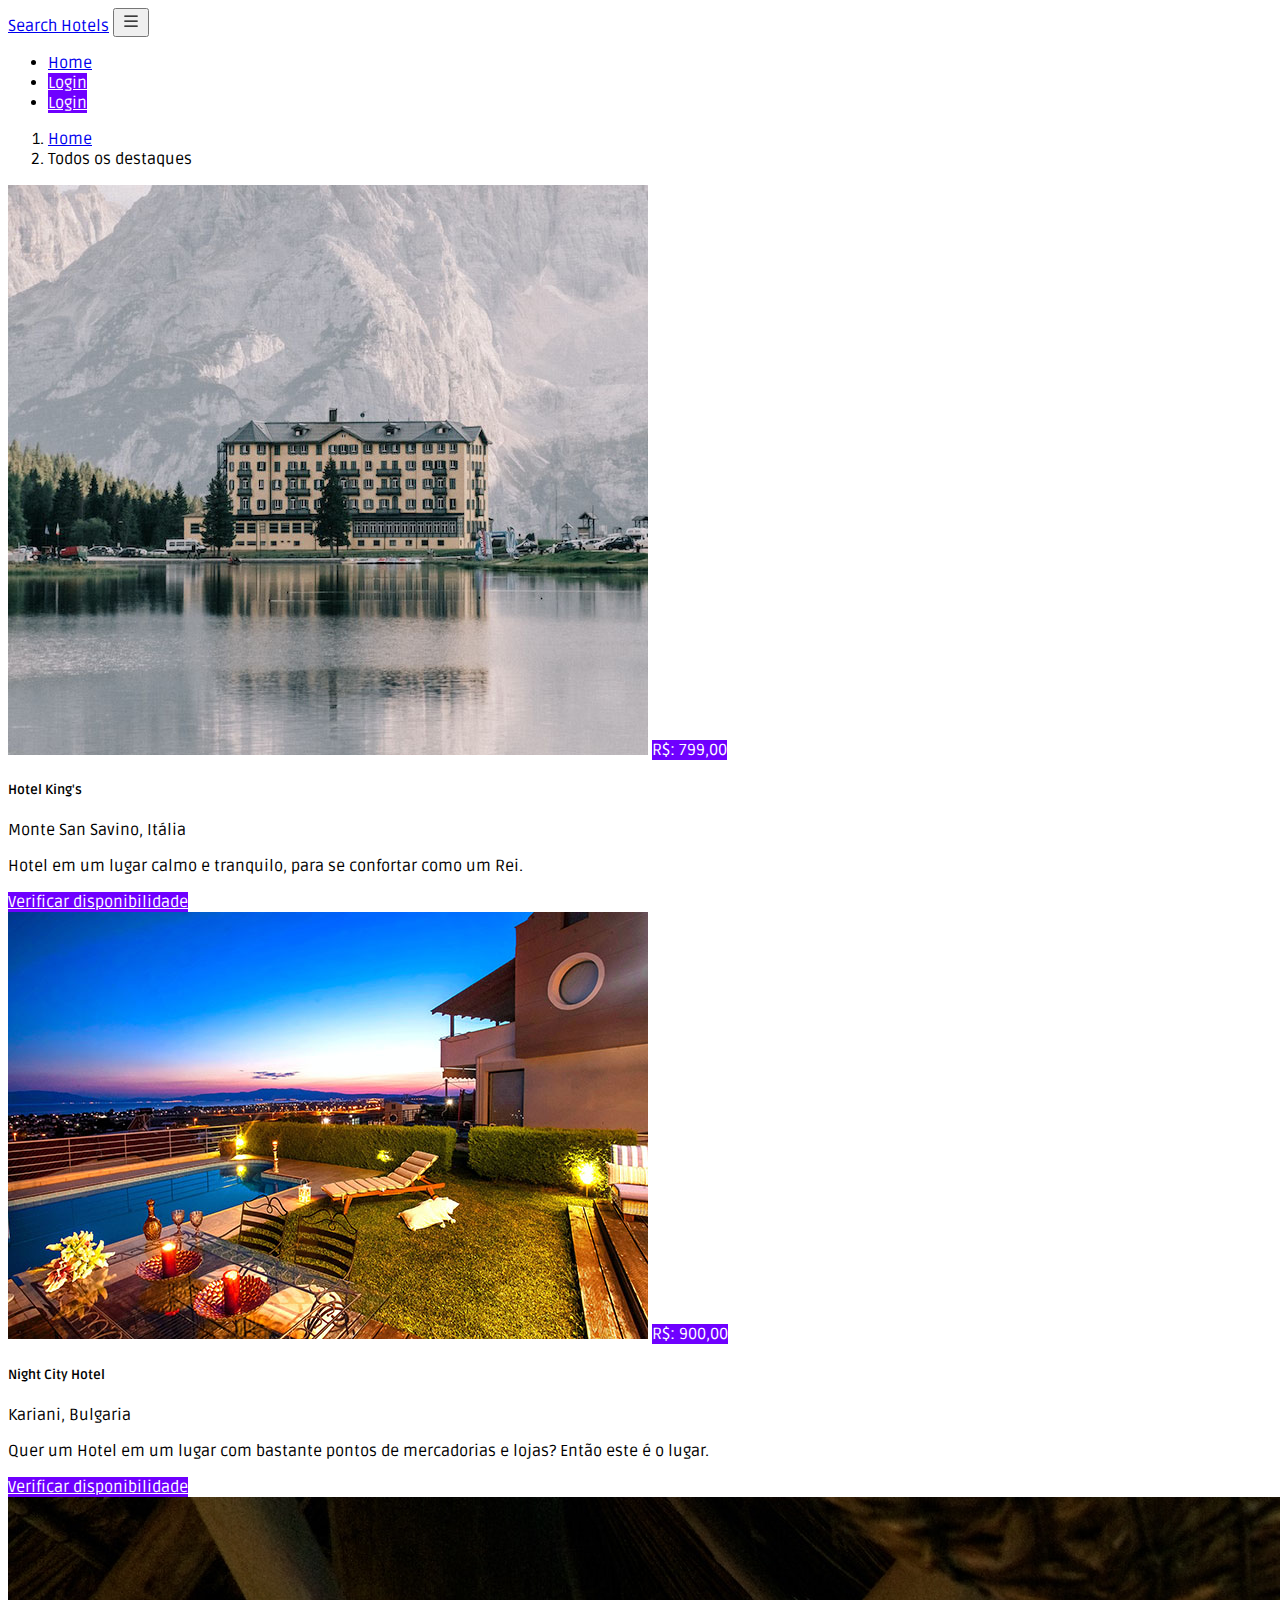
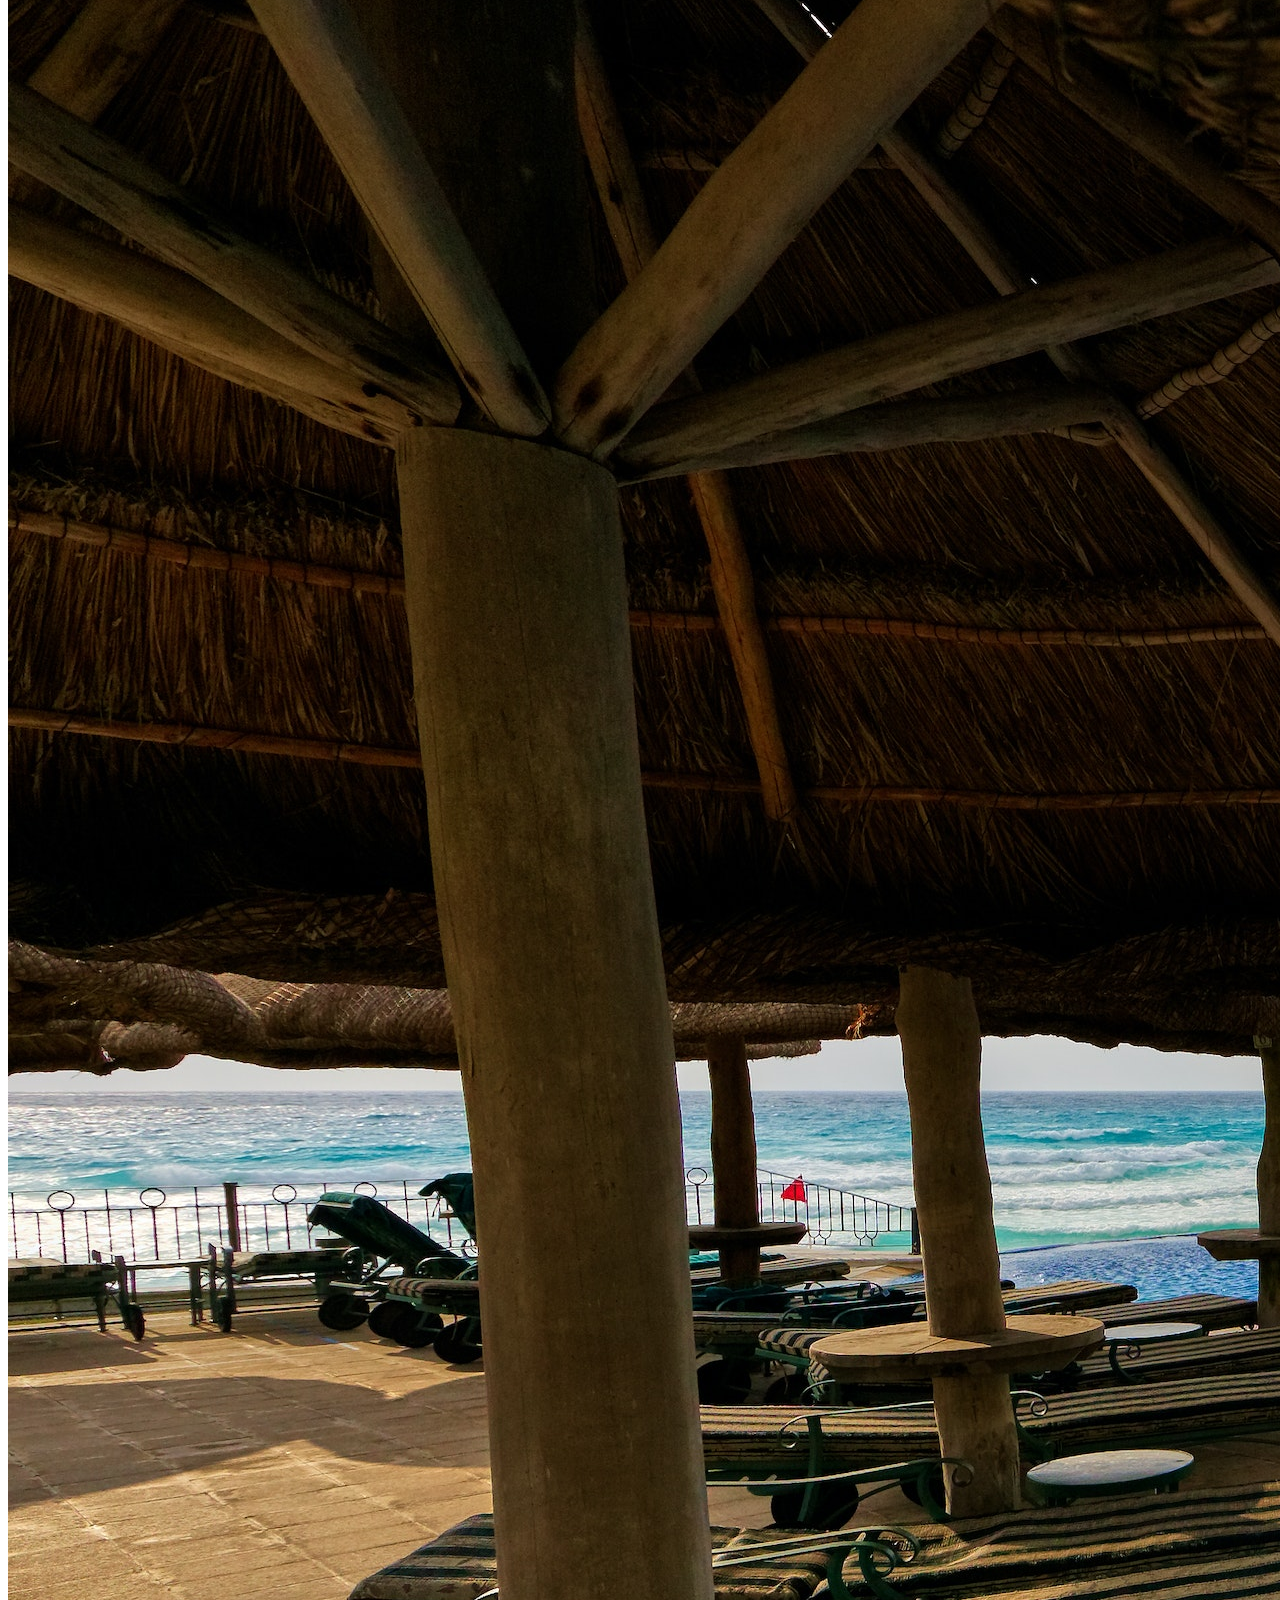
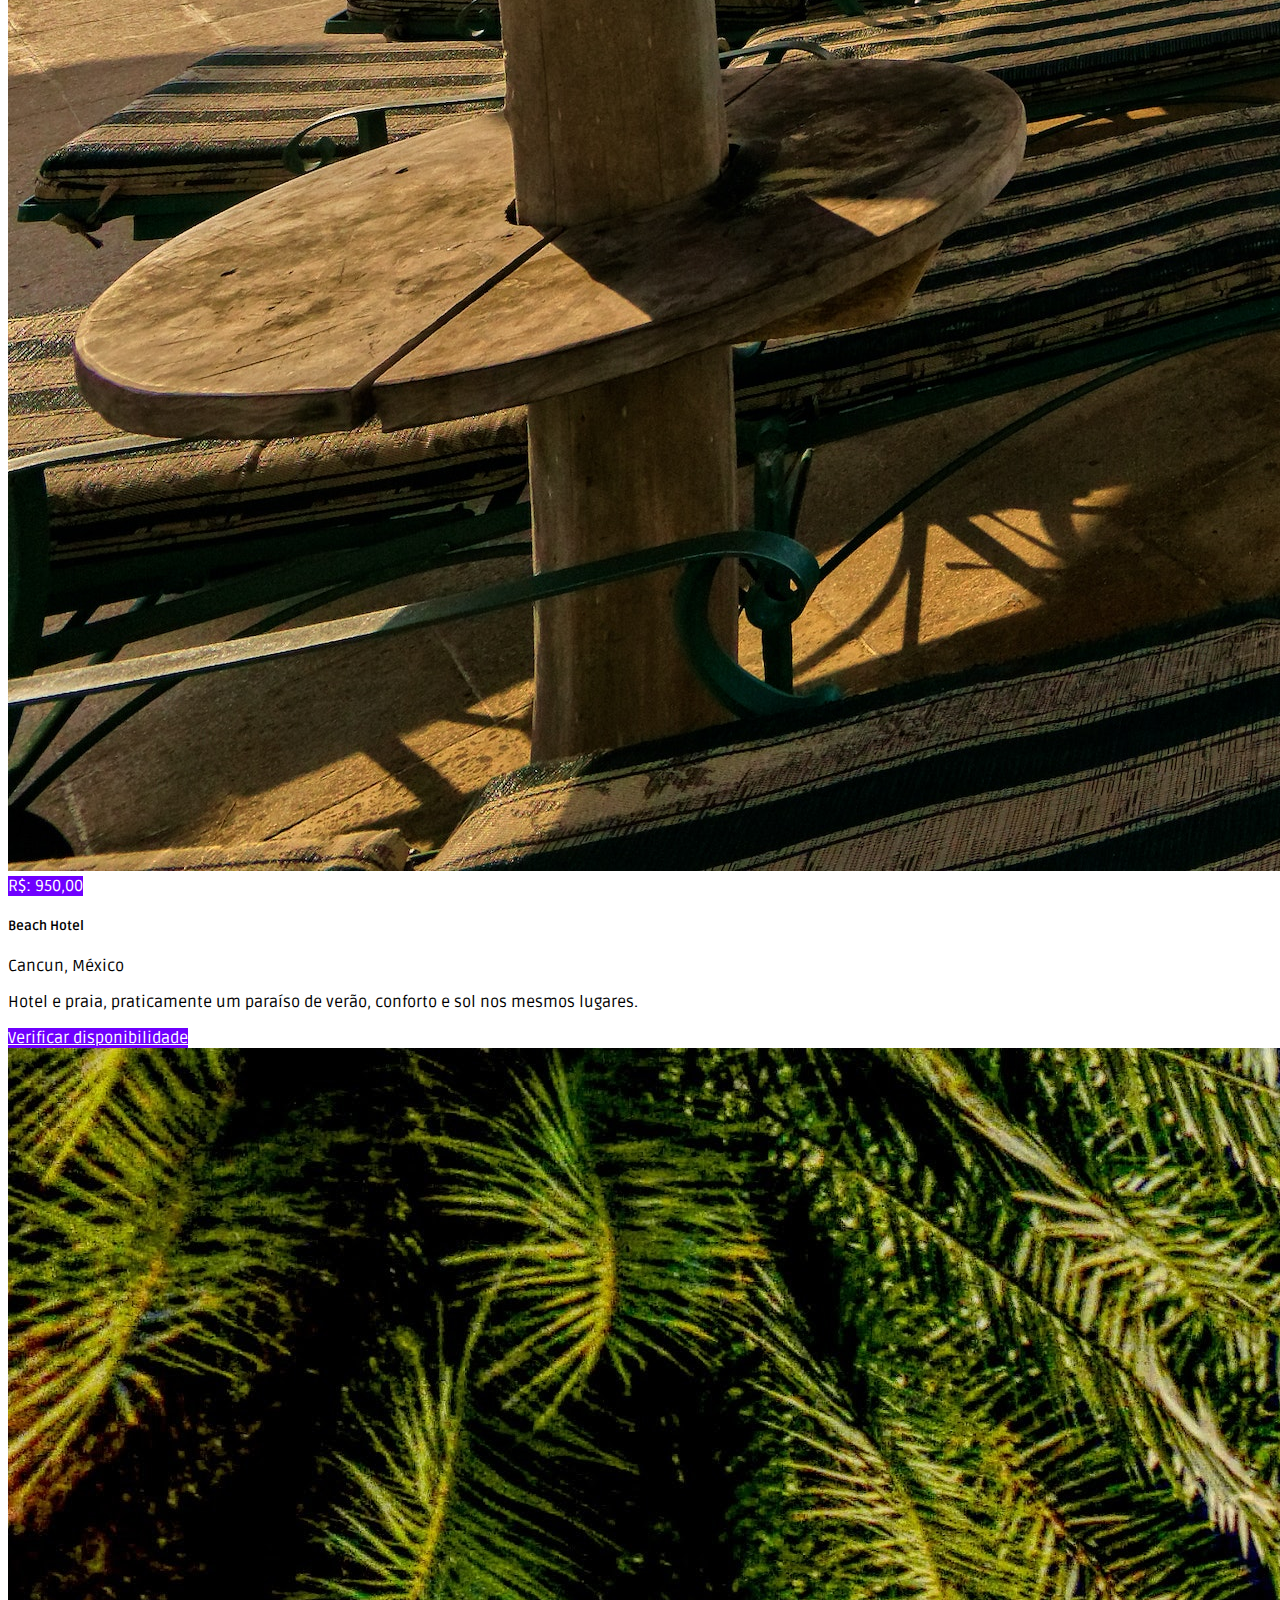
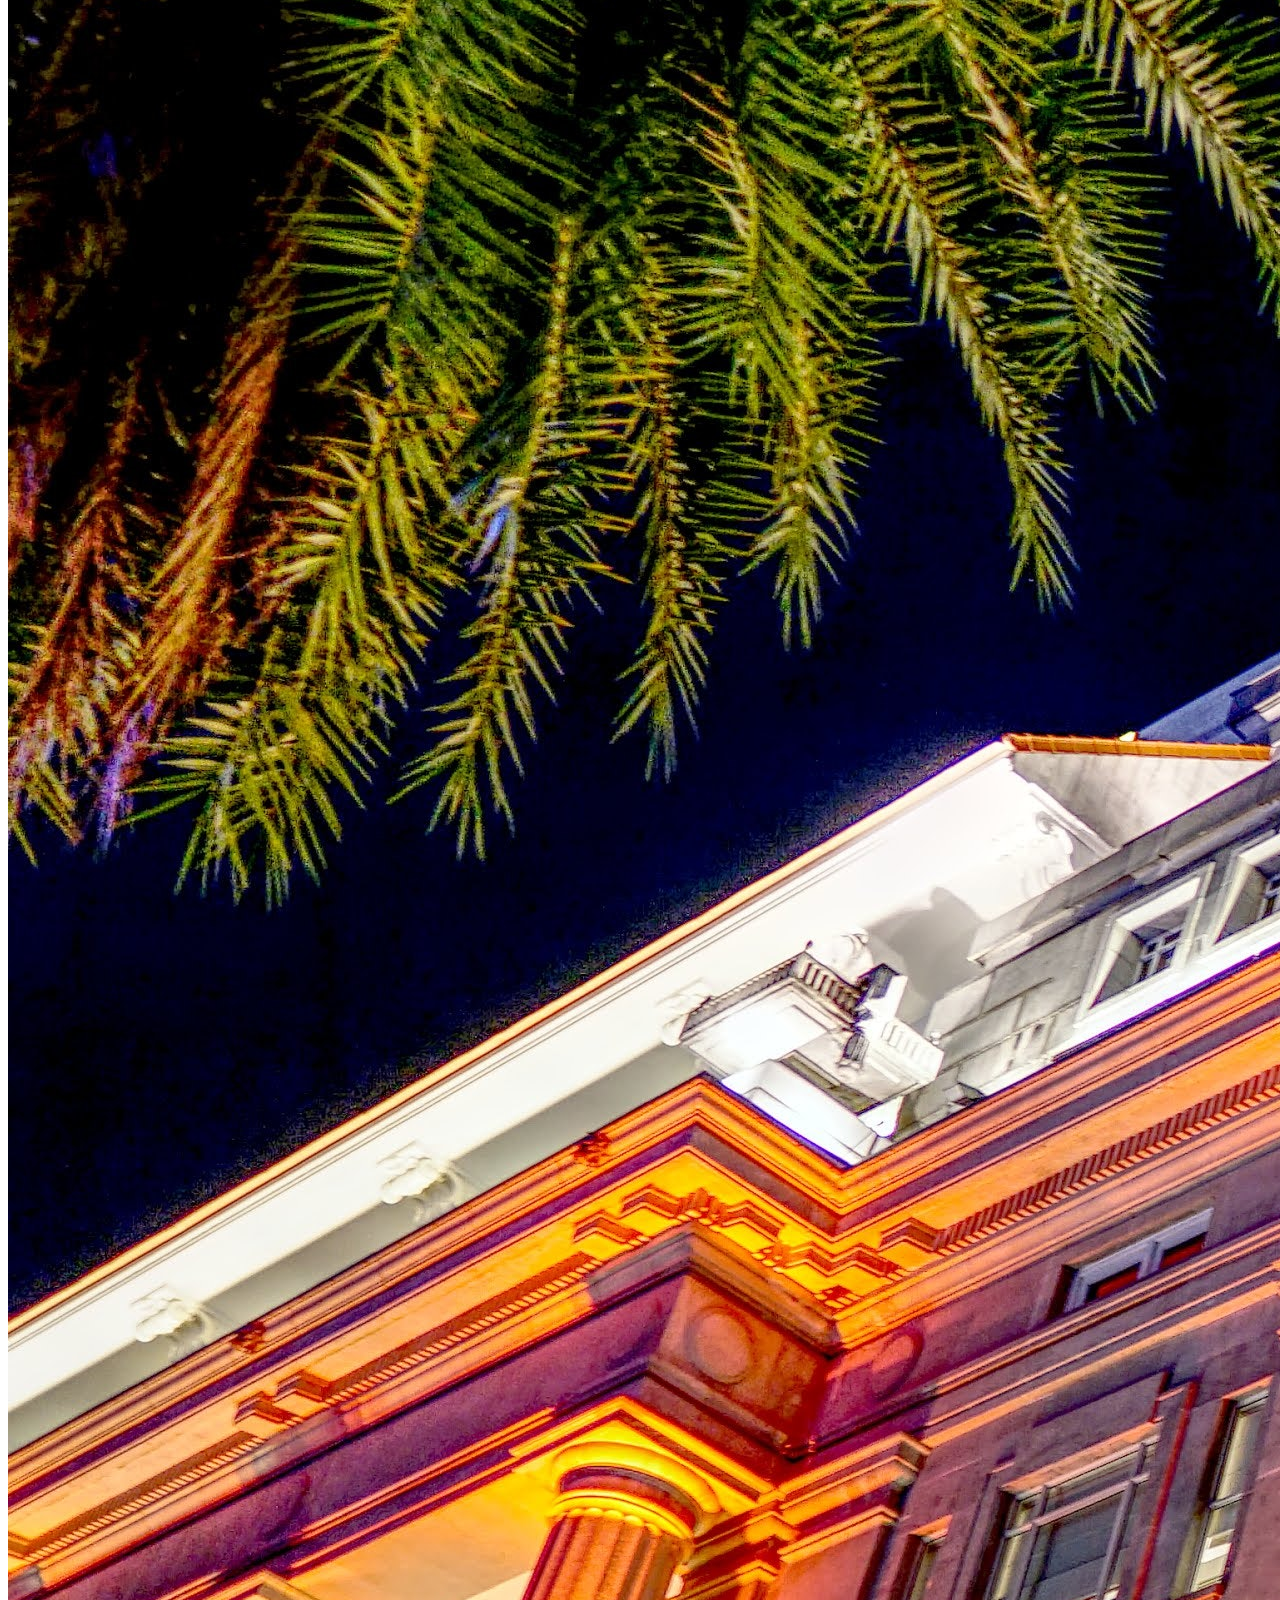
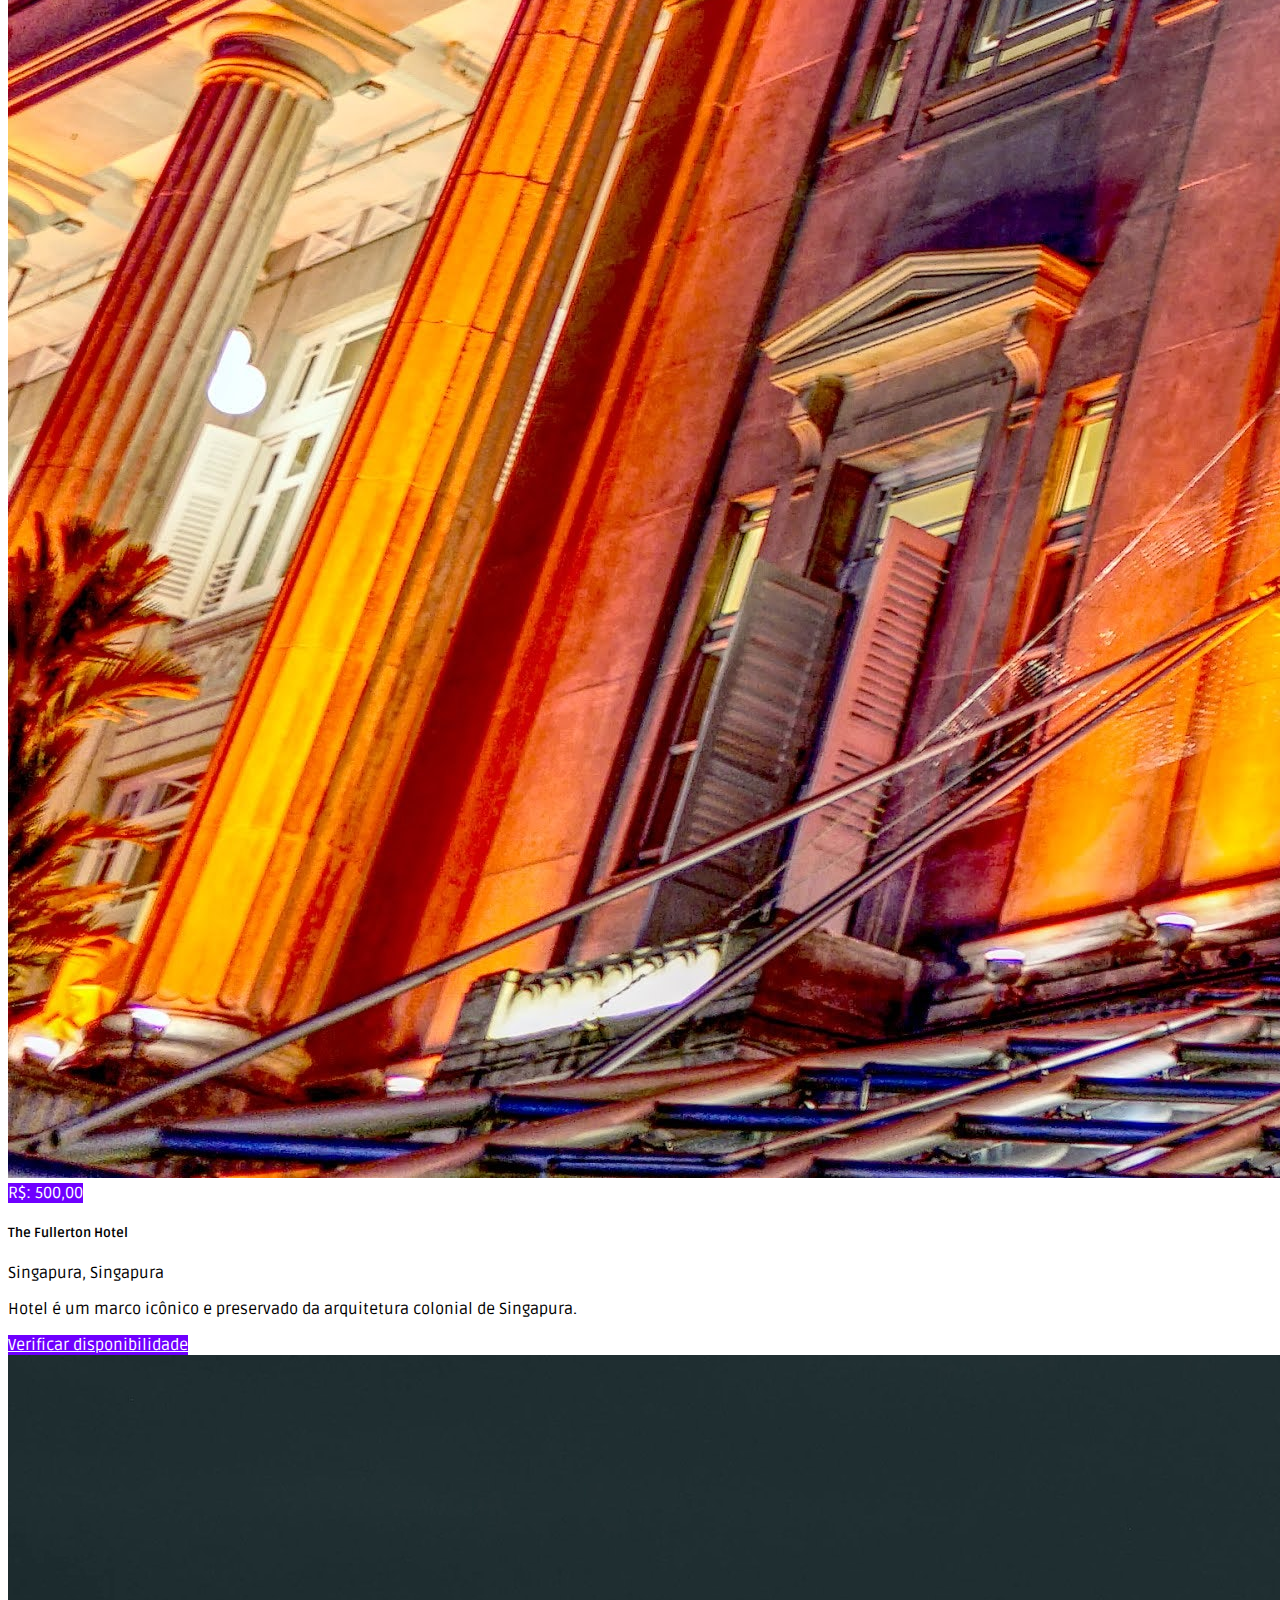
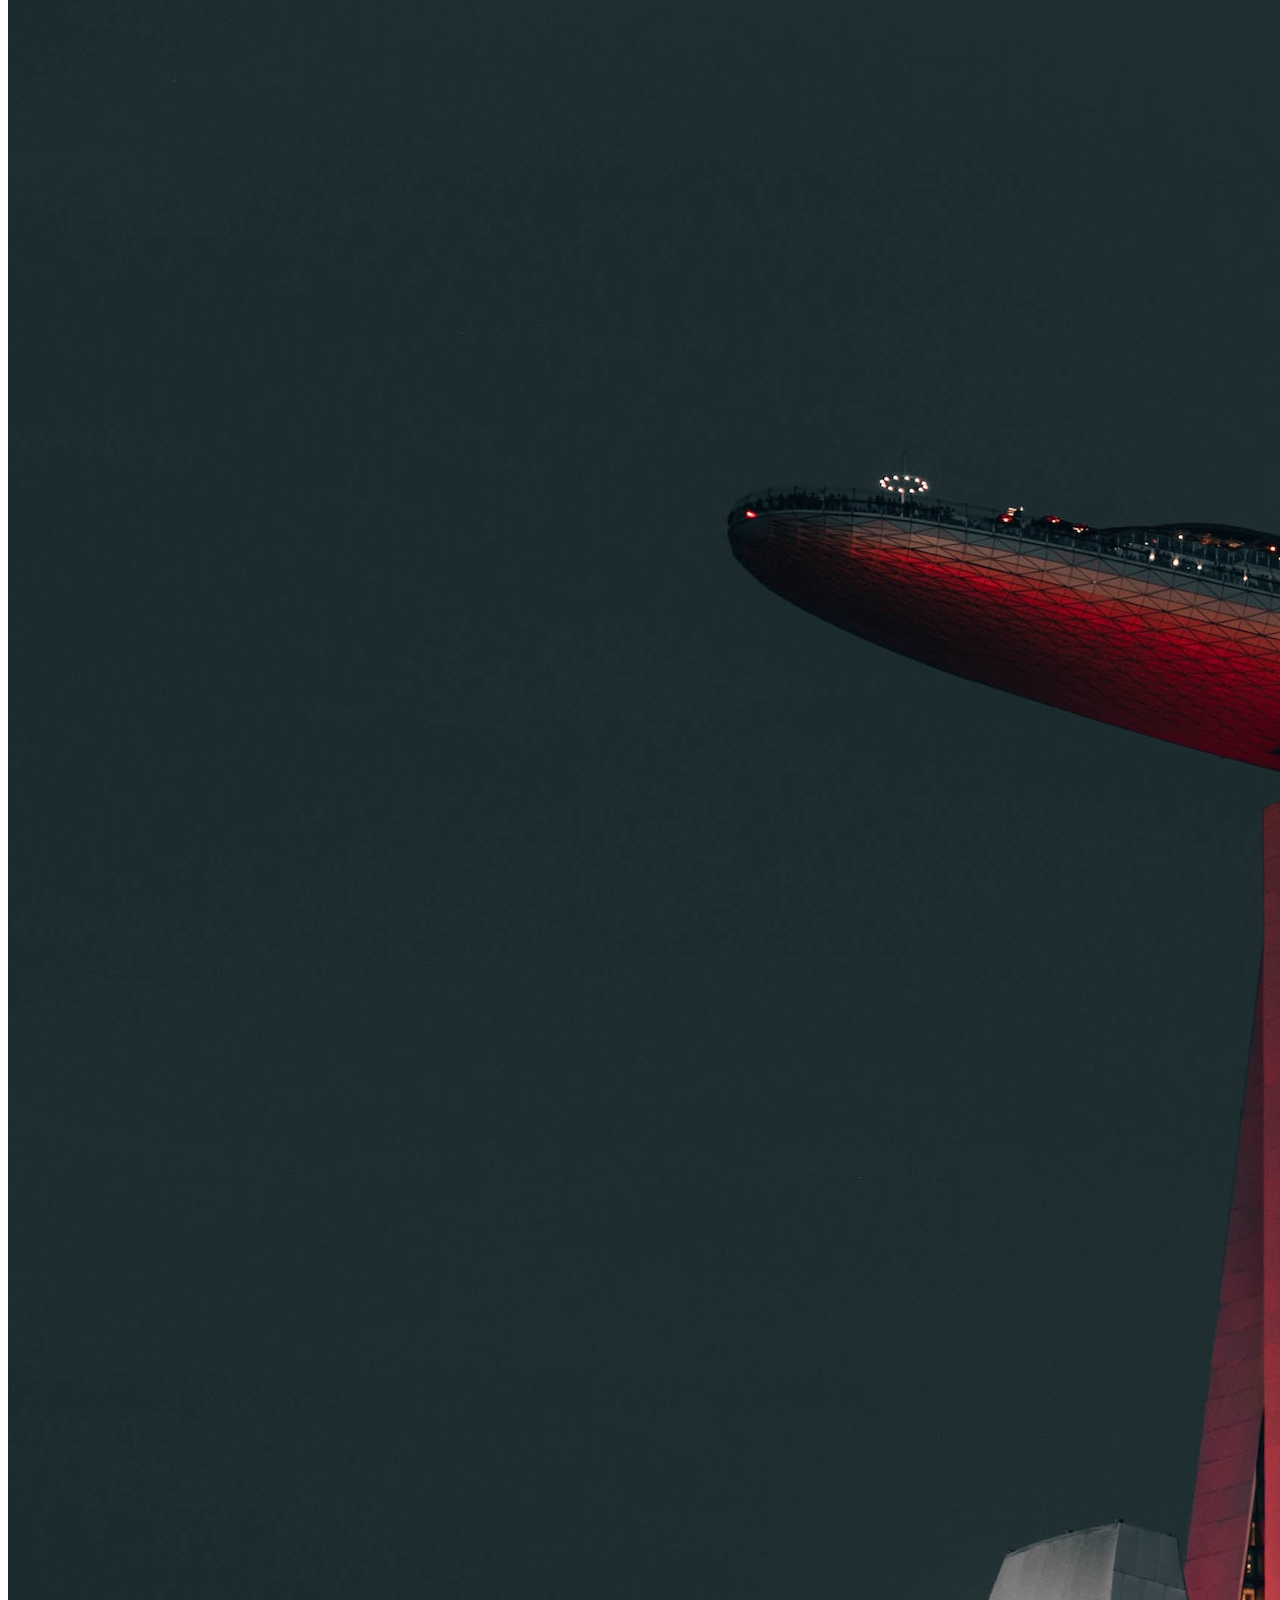
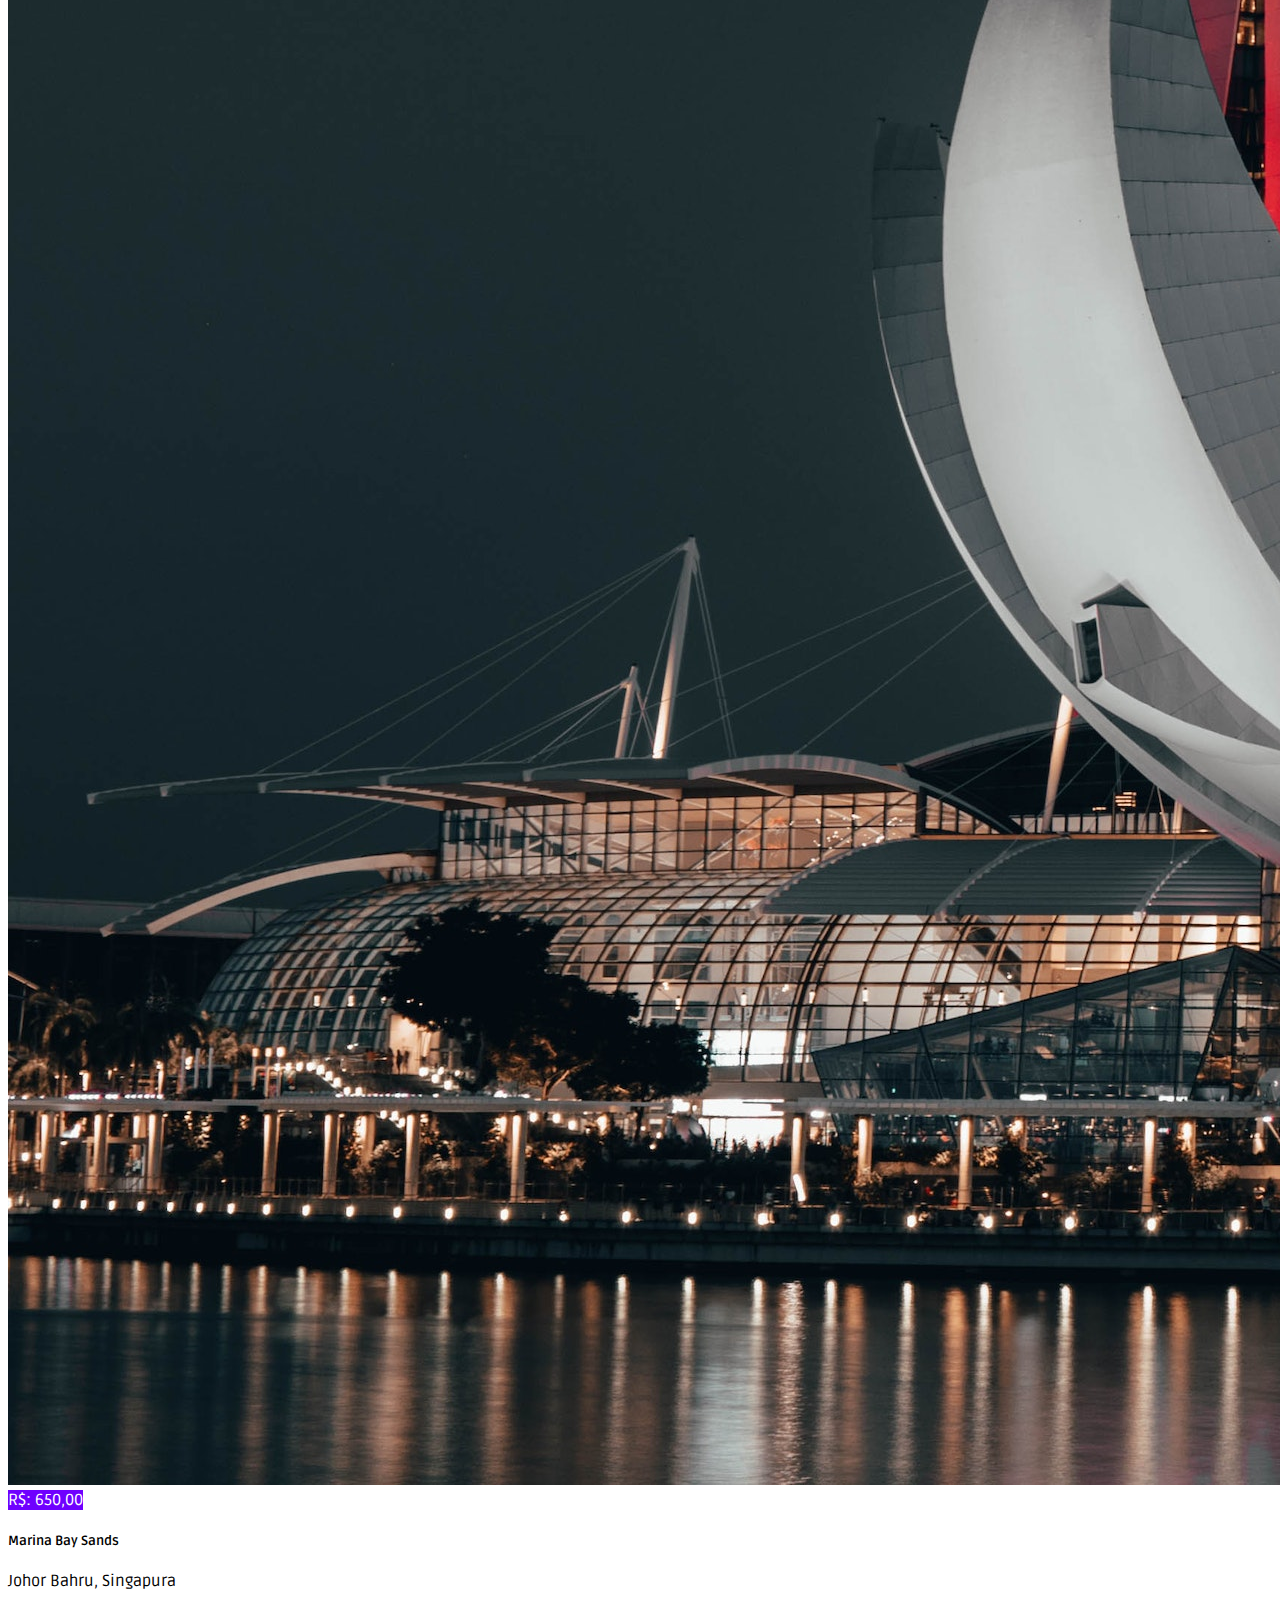
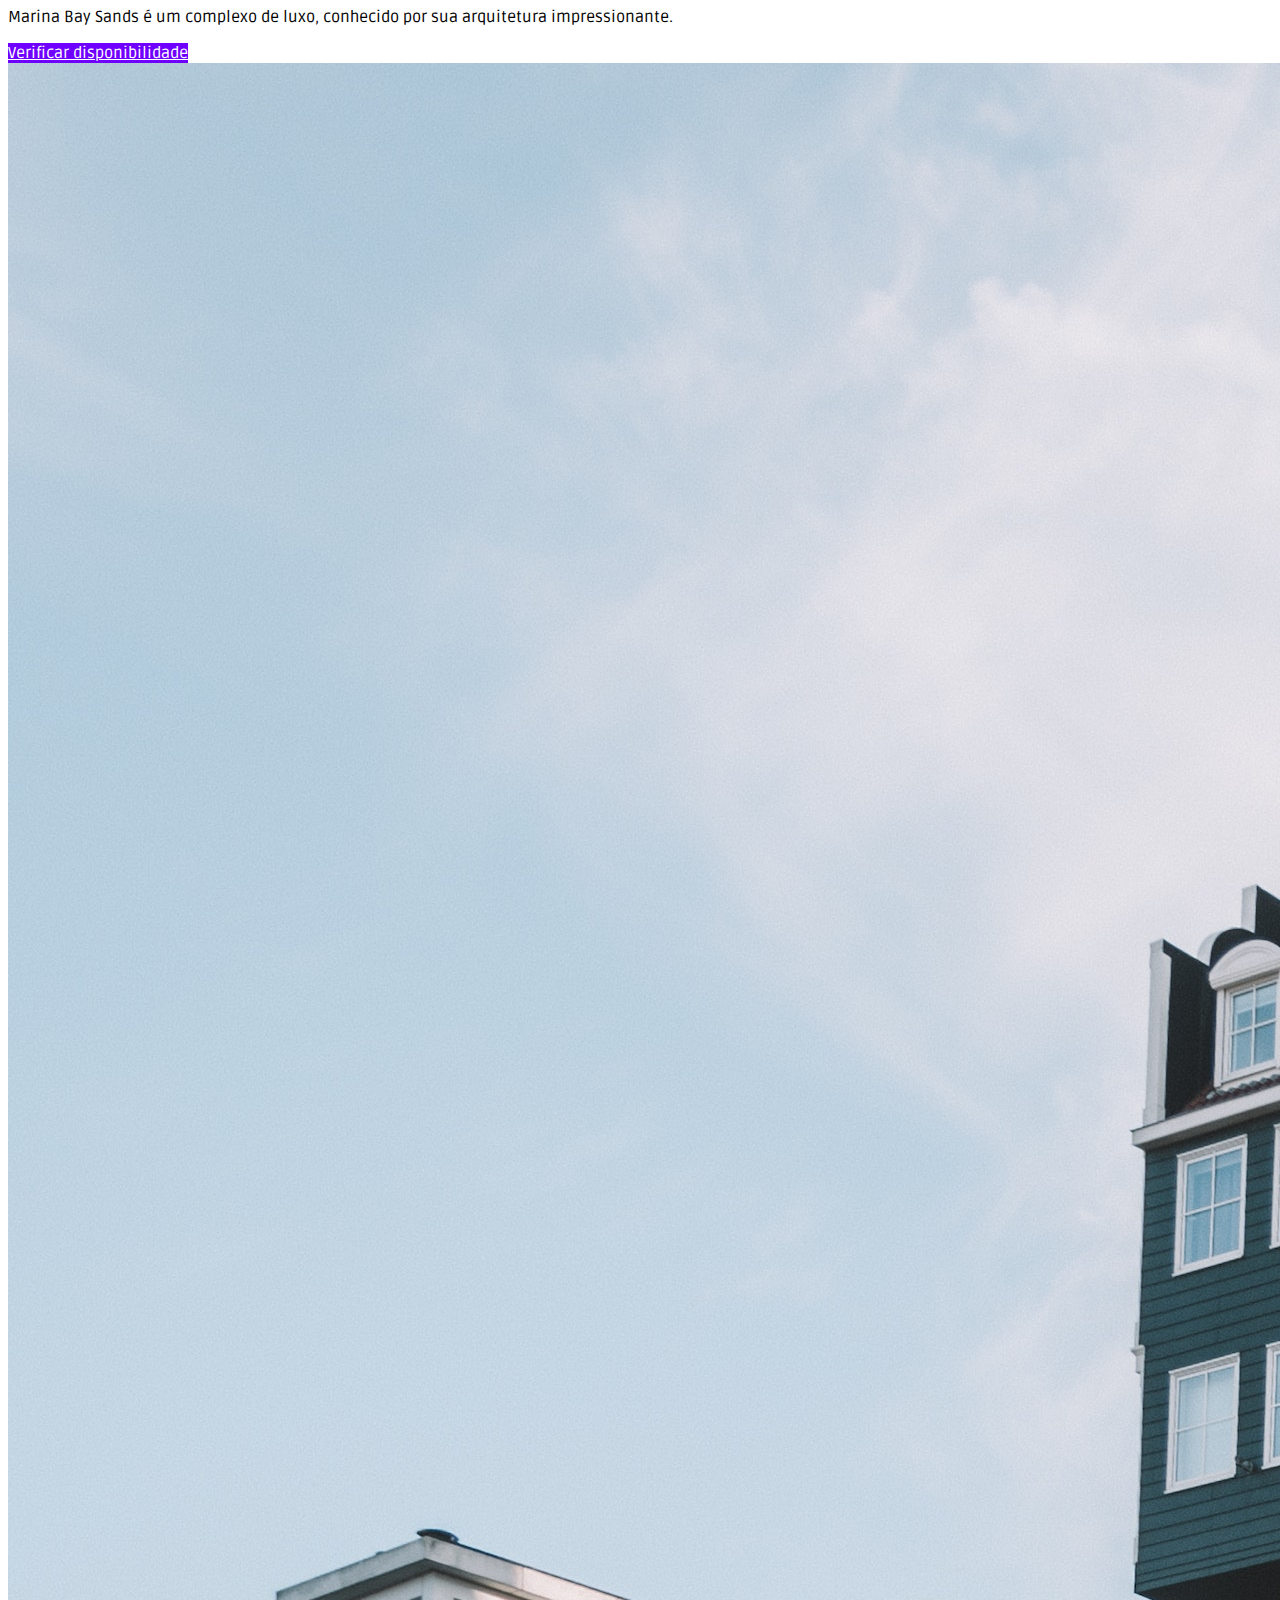
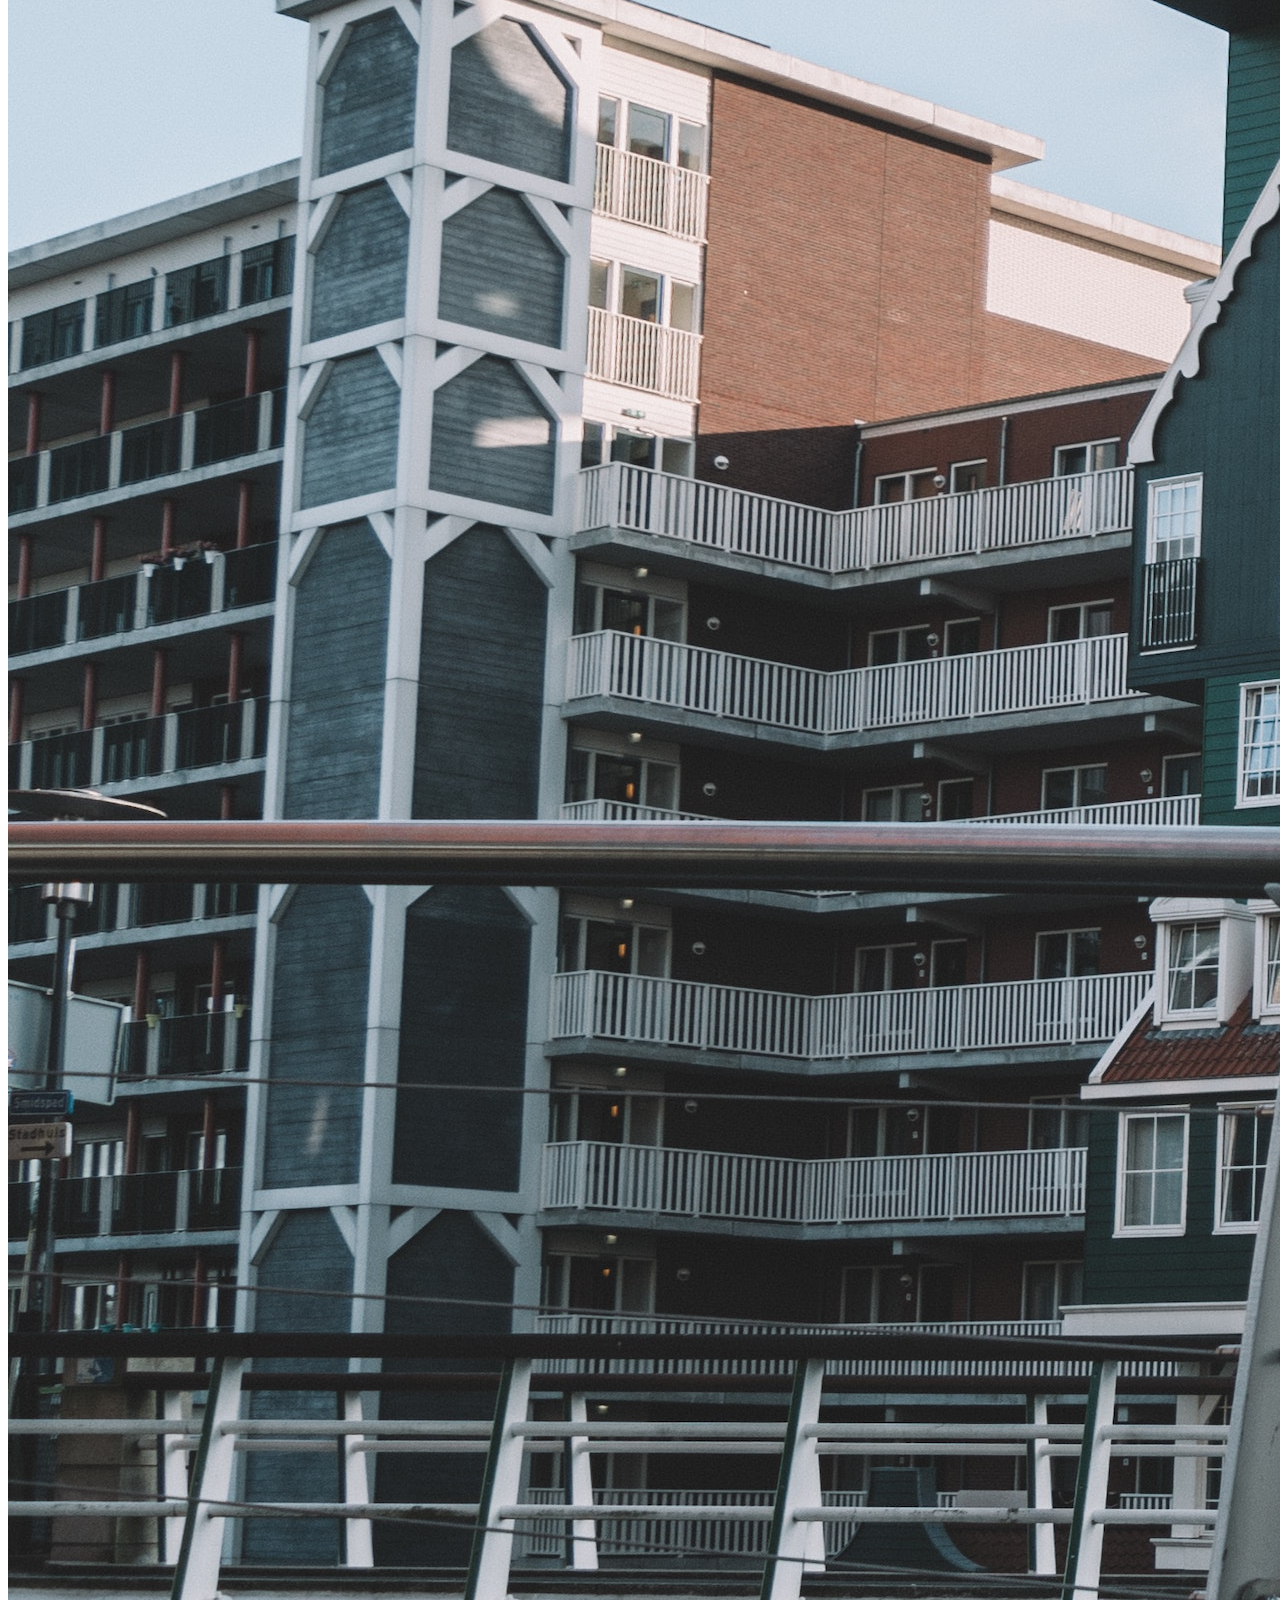
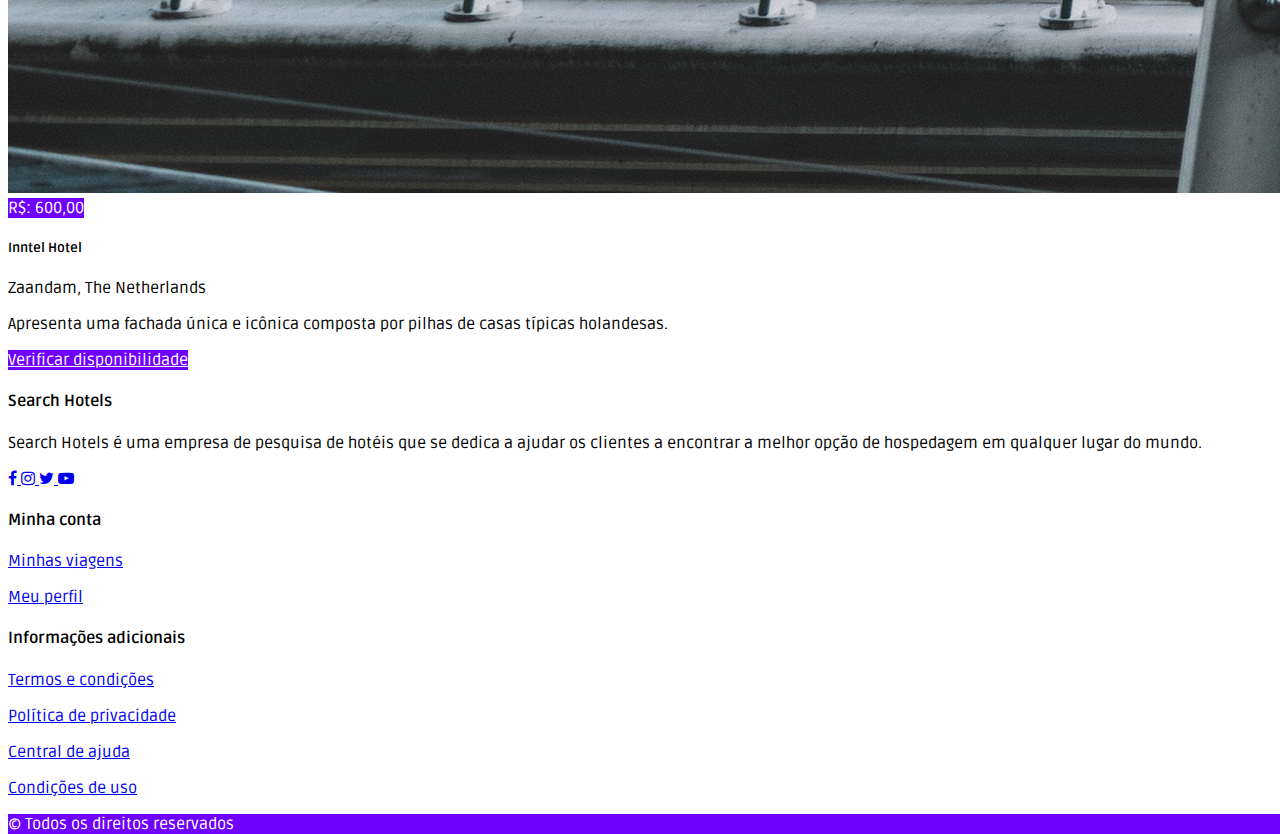
<file: all.html>
<!DOCTYPE html>
<html lang="pt-br">
<head>
    <meta charset="UTF-8">
    <meta http-equiv="X-UA-Compatible" content="IE=edge">
    <meta name="viewport" content="width=device-width, initial-scale=1.0">
    <title>Search Hotels</title>
    <link href="https://cdn.jsdelivr.net/npm/bootstrap@5.3.0-alpha2/dist/css/bootstrap.min.css" rel="stylesheet"
    integrity="sha384-aFq/bzH65dt+w6FI2ooMVUpc+21e0SRygnTpmBvdBgSdnuTN7QbdgL+OapgHtvPp" crossorigin="anonymous">
    <link href="https://fonts.googleapis.com/css2?family=Material+Icons" rel="stylesheet">
    <link rel="stylesheet" href="https://stackpath.bootstrapcdn.com/font-awesome/4.7.0/css/font-awesome.min.css"
    integrity="sha384-wvfXpqpZZVQGK6TAh5PVlGOfQNHSoD2xbE+QkPxCAFlNEevoEH3Sl0sibVcOQVnN" crossorigin="anonymous">
    <link rel="stylesheet" href="style.css">
</head>
<body>
    <!--Navbar-->
    <nav class="navbar navbar-expand-lg navbar-light bg-light">
            <div class="container pt-1 pb-1">
                <a class="navbar-brand fw-bold" href="./index.html">Search Hotels</a>
                <button class="navbar-toggler" type="button" data-bs-toggle="collapse" data-bs-target="#navbarNav"
                    aria-controls="navbarNav" aria-expanded="false" aria-label="Toggle navigation">
                    <svg xmlns="http://www.w3.org/2000/svg" width="1.5em" height="1.5em" fill="currentColor"
                        class="bi bi-list" viewBox="0 0 16 16">
                        <path fill-rule="evenodd"
                            d="M2.5 12a.5.5 0 0 1 .5-.5h10a.5.5 0 0 1 0 1H3a.5.5 0 0 1-.5-.5zm0-4a.5.5 0 0 1 .5-.5h10a.5.5 0 0 1 0 1H3a.5.5 0 0 1-.5-.5zm0-4a.5.5 0 0 1 .5-.5h10a.5.5 0 0 1 0 1H3a.5.5 0 0 1-.5-.5z"/>
                    </svg>
                </button>
                <div class="collapse navbar-collapse d-lg-flex justify-content-lg-end" id="navbarNav">
                    <ul class="navbar-nav">
                        <li class="navbar-item me-5">
                            <a href="./index.html" class="nav-link">Home</a>
                        </li>
                        <!--Botão aparece quando a tela tiver menor-->
                        <li class="nav-item d-block d-md-none d-lg-none pt-2 pb-2">
                            <a href="#" type="button" class="btn btn-purple w-100 rounded-3">Login</a>
                        </li>
                        <li class="nav-item d-none d-md-block d-lg-block">
                            <a href="#" type="button" class="btn btn-purple rounded-3 ps-lg-5 pe-lg-5">Login</a>
                        </li>
                    </ul>
                </div>
            </div>
    </nav>
    <!--End navbar-->

    <main class="w-100 pb-5 pt-lg-2 pb-lg-5">
        <div class="container pt-5 pb-2 pt-lg-5 pb-lg-0">
            <nav aria-label="breadcrumb" class="mb-4">
                <ol class="breadcrumb">
                    <li class="breadcrumb-item">
                        <a href="./index.html">Home</a>
                    </li>
                    <li class="breadcrumb-item" aria-current>Todos os destaques</li>
                </ol>
            </nav>
            <div class="row mb-4">
                <div class="col-12 col-md-12 col-lg-4 mb-5">
                    <div class="card shadow border-0">
                        <div class="position-relative">
                            <img src="./assets/img/banners/banner-1-hotel.jpg" alt="" class="card-img-top">
                            <span class="position-absolute bottom-1 right-0 bg-color-purple ps-2 pe-2 pt-1 pb-1">
                                R$: 799,00
                            </span>
                        </div>
                        <div class="card-body p-3">
                            <h5 class="card-title mb-1">Hotel King's</h5>
                            <p class="text-muted">Monte San Savino, Itália</p>
                            <p class="card-text">Hotel em um lugar calmo e tranquilo, para se confortar como um Rei.</p>
                            <a href="./unavailable.html" class="btn btn-purple rounded-2 w-100">Verificar disponibilidade</a>
                        </div>
                    </div>
                </div>
                <div class="col-12 col-md-12 col-lg-4 mb-5">
                    <div class="card shadow border-0">
                        <div class="position-relative">
                            <img src="./assets/img/banners/banner-2-hotel.jpg" alt="" class="card-img-top">
                            <span class="position-absolute bottom-1 right-0 bg-color-purple ps-2 pe-2 pt-1 pb-1">
                                R$: 900,00
                            </span>
                        </div>
                        <div class="card-body p-3">
                            <h5 class="card-title mb-1">Night City Hotel</h5>
                            <p class="text-muted">Kariani, Bulgaria</p>
                            <p class="card-text">Quer um Hotel em um lugar com bastante pontos de mercadorias e lojas? Então este é o lugar.</p>
                            <a href="#" class="btn btn-purple rounded-2 w-100">Verificar disponibilidade</a>
                        </div>
                    </div>
                </div>
                <div class="col-12 col-md-12 col-lg-4 mb-5">
                    <div class="card shadow border-0">
                        <div class="position-relative">
                            <img src="./assets/img/banners/banner-3-hotel.jpg" alt="" class="card-img-top">
                            <span class="position-absolute bottom-1 right-0 bg-color-purple ps-2 pe-2 pt-1 pb-1">
                                R$: 950,00
                            </span>
                        </div>
                        <div class="card-body p-3">
                            <h5 class="card-title mb-1">Beach Hotel</h5>
                            <p class="text-muted">Cancun, México</p>
                            <p class="card-text">Hotel e praia, praticamente um paraíso de verão, conforto e sol nos mesmos lugares.</p>
                            <a href="./available.html" class="btn btn-purple rounded-2 w-100">Verificar disponibilidade</a>
                        </div>
                    </div>
                </div>
                <div class="col-12 col-md-12 col-lg-4 mb-5">
                    <div class="card shadow border-0">
                        <div class="position-relative">
                            <img src="./assets/img/banners/banner-4-hotel.jpg" alt="" class="card-img-top">
                            <span class="position-absolute bottom-1 right-0 bg-color-purple ps-2 pe-2 pt-1 pb-1">
                                R$: 500,00
                            </span>
                        </div>
                        <div class="card-body p-3">
                            <h5 class="card-title mb-1">The Fullerton Hotel</h5>
                            <p class="text-muted">Singapura, Singapura</p>
                            <p class="card-text">Hotel é um marco icônico e preservado da arquitetura colonial de Singapura.</p>
                            <a href="#" class="btn btn-purple rounded-0 w-100">Verificar disponibilidade</a>
                        </div>
                    </div>
                </div>
                <div class="col-12 col-md-12 col-lg-4 mb-5">
                    <div class="card shadow border-0">
                        <div class="position-relative">
                            <img src="./assets/img/banners/banner-5-hotel.jpg" alt="" class="card-img-top">
                            <span class="position-absolute bottom-1 right-0 bg-color-purple ps-2 pe-2 pt-1 pb-1">
                                R$: 650,00
                            </span>
                        </div>
                        <div class="card-body p-3">
                            <h5 class="card-title mb-1">Marina Bay Sands</h5>
                            <p class="text-muted">Johor Bahru, Singapura</p>
                            <p class="card-text"> Marina Bay Sands é um complexo de luxo, conhecido por sua arquitetura impressionante.</p>
                            <a href="#" class="btn btn-purple rounded-2 w-100">Verificar disponibilidade</a>
                        </div>
                    </div>
                </div>
                <div class="col-12 col-md-12 col-lg-4 mb-5">
                    <div class="card shadow border-0">
                        <div class="position-relative">
                            <img src="./assets/img/banners/banner-7-hotel.jpg" alt="" class="card-img-top">
                            <span class="position-absolute bottom-1 right-0 bg-color-purple ps-2 pe-2 pt-1 pb-1">
                                R$: 600,00
                            </span>
                        </div>
                        <div class="card-body p-3">
                            <h5 class="card-title mb-1">Inntel Hotel</h5>
                            <p class="text-muted">Zaandam, The Netherlands</p>
                            <p class="card-text">Apresenta uma fachada única e icônica composta por pilhas de casas típicas holandesas.</p>
                            <a href="#" class="btn btn-purple rounded-2 w-100">Verificar disponibilidade</a>
                        </div>
                    </div>
                </div>
            </div>
        </div>
    </main>

    
    <!--Footer-->
    <footer class="w-100 bg-light">
        <div class="container pt-5 pt-lg-5 pb-lg-3">
            <div class="row">
                <div class="col-12 col-md-3 col-lg-4 mb-3 mb-md-0 mb-lg-0">
                    <h4 class="fs-4 fw-bold text-uppercase mb-2 mb-md-4 mb-lg-4">Search Hotels</h4>
                    <p class="text-muted">Search Hotels é uma empresa de pesquisa de hotéis que se dedica a ajudar os clientes a encontrar a melhor opção de hospedagem em qualquer lugar do mundo.</p>
                    <p>
                        <a href="#" title="Facebook" class="text-decoration-none text-muted me-1 me-md-1 me-lg-2">
                            <i class="fa fa-facebook" aria-hidden="true"></i>
                        </a>
                        <a href="#" title="Instagram" class="text-decoration-none text-muted me-1 me-md-1 me-lg-2">
                            <i class="fa fa-instagram" aria-hidden="true"></i>
                        </a>
                        <a href="#" title="Twitter" class="text-decoration-none text-muted me-1 me-md-1 me-lg-2">
                            <i class="fa fa-twitter" aria-hidden="true"></i>
                        </a>
                        <a href="#" title="Youtube" class="text-decoration-none text-muted me-1 me-md-1 me-lg-2">
                            <i class="fa fa-youtube-play" aria-hidden="true"></i>
                        </a>
                    </p>
                </div>
                <div class="col-12 col-md-3 col-lg-4 pe-lg-0 ps-lg-5 mb-3 mb-md-0 mb-lg-0">
                    <h4 class="fs-4 fw-bold mb-2 mb-md-4 mb-lg-4">Minha conta</h4>
                    <p class="mb-0">
                        <a href="#" class="text-decoration-none text-muted">Minhas viagens</a>
                    </p>
                    <p class="mb-0">
                        <a href="#" class="text-decoration-none text-muted">Meu perfil</a>
                    </p>
                </div>
                <div class="col-12 col-md-3 col-lg-4 mb-3 mb-md-0 mb-lg-0">
                    <h4 class="fs-4 fw-bold mb-2 mb-md-4 mb-lg-4">Informações adicionais</h4>
                    <p class="mb-0">
                        <a href="#" class="text-decoration-none text-muted">Termos e condições</a>
                    </p>
                    <p class="mb-0">
                        <a href="#" class="text-decoration-none text-muted">Política de privacidade</a>
                    </p>
                    <p class="mb-0">
                        <a href="#" class="text-decoration-none text-muted">Central de ajuda</a>
                    </p>
                    <p class="mb-0">
                        <a href="#" class="text-decoration-none text-muted">Condições de uso</a>
                    </p>
                </div>
            </div>
        </div>
        <div class="w-100 bg-color-purple d-flex justify-content-center align-items-center">
            <p class="mb-0 pt-1 pb-1">
                &copy; Todos os direitos reservados
            </p>
        </div>   
    </footer>
    <!--End Footer-->
</body>
</html>
</file>
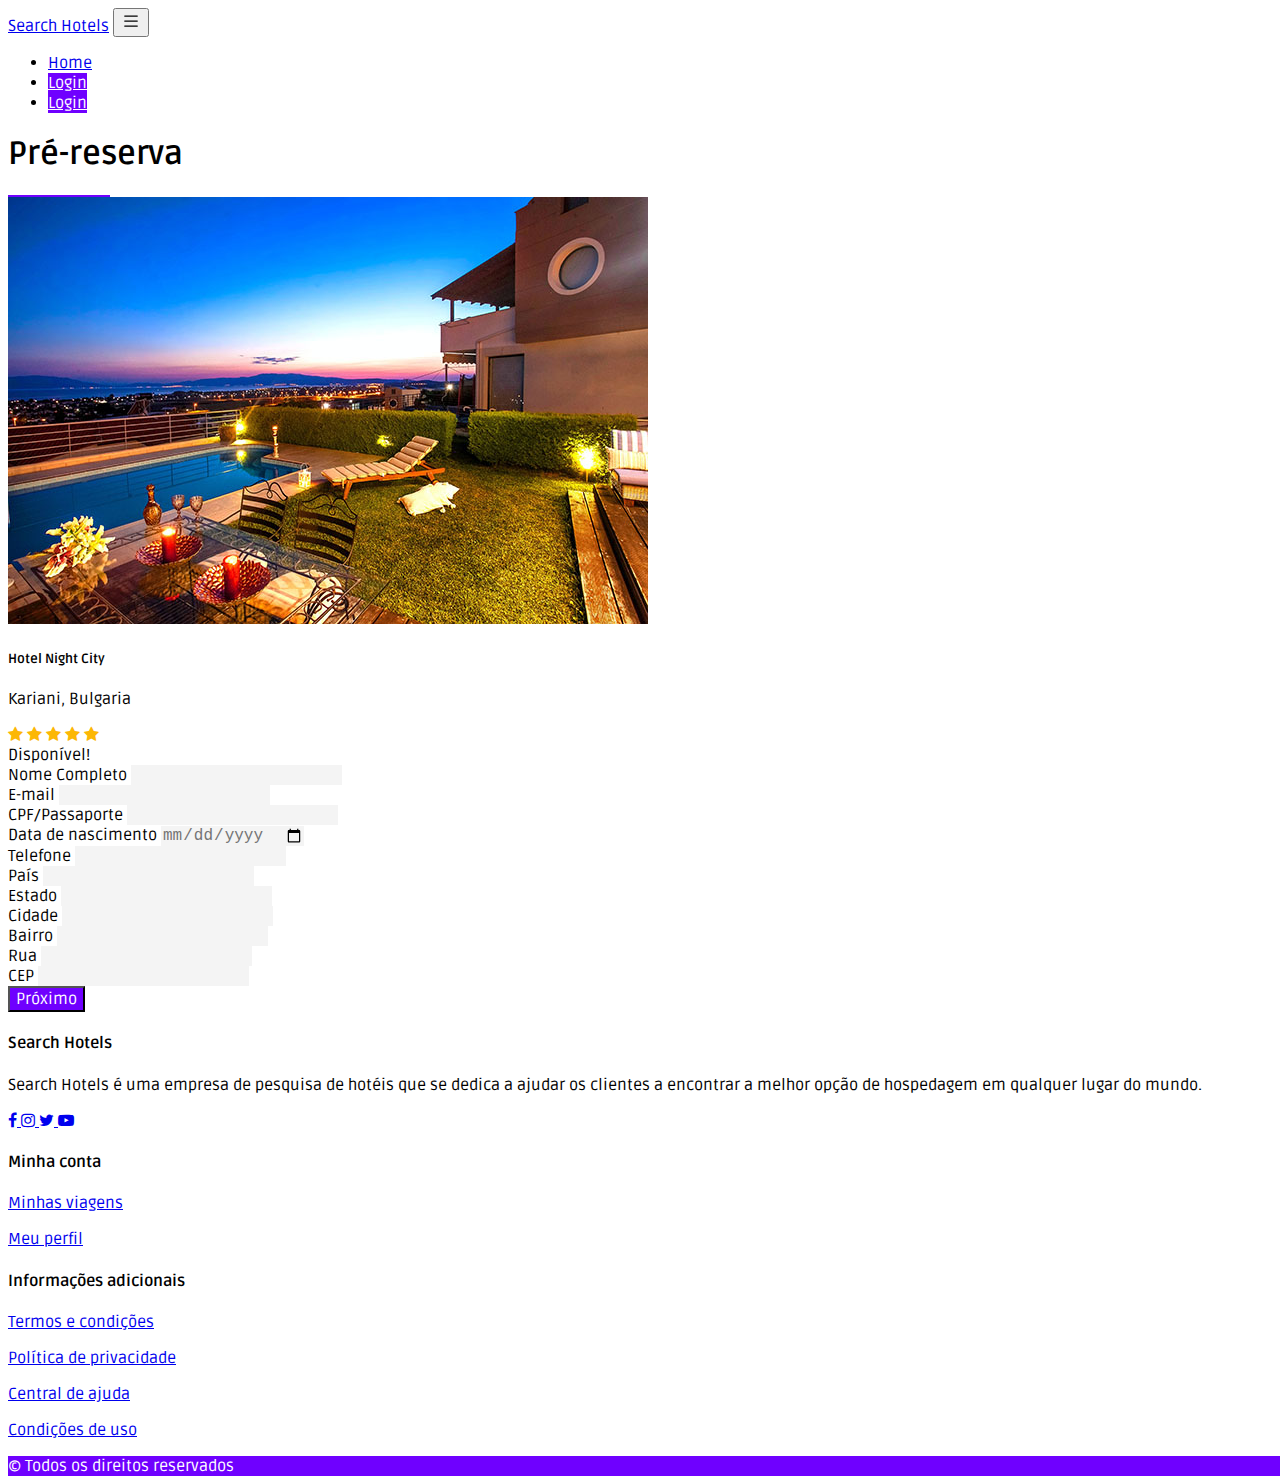
<file: available.html>
<!DOCTYPE html>
<html lang="pt-br">

<head>
    <meta charset="UTF-8">
    <meta http-equiv="X-UA-Compatible" content="IE=edge">
    <meta name="viewport" content="width=device-width, initial-scale=1.0">
    <title>Search Hotels</title>
    <link href="https://cdn.jsdelivr.net/npm/bootstrap@5.3.0-alpha2/dist/css/bootstrap.min.css" rel="stylesheet"
        integrity="sha384-aFq/bzH65dt+w6FI2ooMVUpc+21e0SRygnTpmBvdBgSdnuTN7QbdgL+OapgHtvPp" crossorigin="anonymous">
    <link href="https://fonts.googleapis.com/css2?family=Material+Icons" rel="stylesheet">
    <link rel="stylesheet" href="https://stackpath.bootstrapcdn.com/font-awesome/4.7.0/css/font-awesome.min.css"
        integrity="sha384-wvfXpqpZZVQGK6TAh5PVlGOfQNHSoD2xbE+QkPxCAFlNEevoEH3Sl0sibVcOQVnN" crossorigin="anonymous">
    <link rel="stylesheet" href="style.css">   
</head>
<body>
    <!--Navbar-->
    <nav class="navbar navbar-expand-lg navbar-light bg-light">
        <div class="container pt-1 pb-1">
            <a class="navbar-brand fw-bold" href="./index.html">Search Hotels</a>
            <button class="navbar-toggler" type="button" data-bs-toggle="collapse" data-bs-target="#navbarNav"
                aria-controls="navbarNav" aria-expanded="false" aria-label="Toggle navigation">
                <svg xmlns="http://www.w3.org/2000/svg" width="1.5em" height="1.5em" fill="currentColor"
                    class="bi bi-list" viewBox="0 0 16 16">
                    <path fill-rule="evenodd"
                        d="M2.5 12a.5.5 0 0 1 .5-.5h10a.5.5 0 0 1 0 1H3a.5.5 0 0 1-.5-.5zm0-4a.5.5 0 0 1 .5-.5h10a.5.5 0 0 1 0 1H3a.5.5 0 0 1-.5-.5zm0-4a.5.5 0 0 1 .5-.5h10a.5.5 0 0 1 0 1H3a.5.5 0 0 1-.5-.5z" />
                </svg>
            </button>
            <div class="collapse navbar-collapse d-lg-flex justify-content-lg-end" id="navbarNav">
                <ul class="navbar-nav">
                    <li class="navbar-item me-5">
                        <a href="./index.html" class="nav-link">Home</a>
                    </li>
                    <!--Botão aparece quando a tela tiver menor-->
                    <li class="nav-item d-block d-md-none d-lg-none pt-2 pb-2">
                        <a href="#" type="button" class="btn btn-purple w-100 rounded-3">Login</a>
                    </li>
                    <li class="nav-item d-none d-md-block d-lg-block">
                        <a href="#" type="button" class="btn btn-purple rounded-3 ps-lg-5 pe-lg-5">Login</a>
                    </li>
                </ul>
            </div>
        </div>
    </nav>
    <!--End navbar-->

    <main class="w-100 pb-5 pt-lg-2 pb-lg-5 min-vh-100">
        <div class="container pt-5 pb-2 pt-lg-5 pb-lg-0">
            <div class="w-100 title mb-5 mb-md-5 mb-lg-5 pt-lg-4">
                <h1 class="fs-4 text-center text-lg-center mb-2 fw-bold">Pré-reserva</h1>
                <div class="line-purple m-auto"></div>
            </div>
            <div class="row">
                <div class="col-12 col-md col-lg-3 mb-3">
                    <div class="card border-0 pt-lg-4">
                        <img src="./assets/img/banners/banner-2-hotel.jpg" class="card-img-top rounded-4" alt="">
                        <div class="card-body pe-0 ps-0">
                            <h5 class="card-title mb-1">Hotel Night City</h5>
                            <p class="card-text text-muted mb-1">Kariani, Bulgaria</p>
                            <div class="stars mb-3">
                                <span class="star"><i class="fa fa-star" aria-hidden="true"></i></span>
                                <span class="star"><i class="fa fa-star" aria-hidden="true"></i></span>
                                <span class="star"><i class="fa fa-star" aria-hidden="true"></i></span>
                                <span class="star"><i class="fa fa-star" aria-hidden="true"></i></span>
                                <span class="star"><i class="fa fa-star" aria-hidden="true"></i></span>
                            </div>
                            <div class="alert alert-success rounded-4 text-center" role="alert">
                                Disponível!
                            </div>
                        </div>
                    </div>
                </div>
                <div class="col-12 col-md col-lg-9">
                    <div class="card border-0">
                        <div class="card-body">
                            <form class="row g-3">
                                <div class="col-md-6">
                                    <label for="nome" class="form-label">Nome Completo</label>
                                    <input type="text" class="form-control rounded-2" id="nome">
                                </div>
                                <div class="col-md-6">
                                    <label for="email" class="form-label">E-mail</label>
                                    <input type="email" class="form-control rounded-2" id="email">
                                </div>
                                <div class="col-md-6">
                                    <label for="documento" class="form-label">CPF/Passaporte</label>
                                    <input type="text" class="form-control rounded-2" id="documento">
                                </div>
                                <div class="col-md-6">
                                    <label for="nascimento" class="form-label">Data de nascimento</label>
                                    <input type="date" class="form-control rounded-2" id="nascimento">      
                                </div>
                                <div class="col-md-12">
                                    <label for="telefone" class="form-label">Telefone</label>
                                    <input type="tell" class="form-control rounded-2" id="telefone">      
                                </div>
                                <div class="col-md-4">
                                    <label for="pais" class="form-label">País</label>
                                    <input type="text" class="form-control rounded-2" id="pais">      
                                </div>
                                <div class="col-md-4">
                                    <label for="estado" class="form-label">Estado</label>
                                    <input type="text" class="form-control rounded-2" id="estado">      
                                </div>
                                <div class="col-md-4">
                                    <label for="cidade" class="form-label">Cidade</label>
                                    <input type="text" class="form-control rounded-2" id="cidade">      
                                </div>
                                <div class="col-md-9">
                                    <label for="bairro" class="form-label">Bairro</label>
                                    <input type="text" class="form-control rounded-2" id="bairro">      
                                </div>
                                <div class="col-md-6">
                                    <label for="rua" class="form-label">Rua</label>
                                    <input type="text" class="form-control rounded-2" id="rua">      
                                </div>
                                <div class="col-md-6">
                                    <label for="cep" class="form-label">CEP</label>
                                    <input type="number" class="form-control rounded-2" id="cep">      
                                </div>
                                <div class="w-100 d-flex jutify-content-end d-lg-flex justify-content-lg-end pt-3">
                                    <button type="button" class="btn btn-purple pe-4 ps-4 rounded-3">Próximo</button>
                                </div>
                            </form>
                        </div>
                    </div>
                </div>
            </div>
        </div>
    </main>

    <!--Footer-->  
    <footer class="w-100 bg-light">
            <div class="container pt-5 pt-lg-5 pb-lg-3">
                <div class="row">
                    <div class="col-12 col-md-3 col-lg-4 mb-3 mb-md-0 mb-lg-0">
                        <h4 class="fs-4 fw-bold text-uppercase mb-2 mb-md-4 mb-lg-4">Search Hotels</h4>
                        <p class="text-muted">Search Hotels é uma empresa de pesquisa de hotéis que se dedica a ajudar os clientes a encontrar a melhor opção de hospedagem em qualquer lugar do mundo.</p>
                        <p>
                            <a href="#" title="Facebook" class="text-decoration-none text-muted me-1 me-md-1 me-lg-2">
                                <i class="fa fa-facebook" aria-hidden="true"></i>
                            </a>
                            <a href="#" title="Instagram" class="text-decoration-none text-muted me-1 me-md-1 me-lg-2">
                                <i class="fa fa-instagram" aria-hidden="true"></i>
                            </a>
                            <a href="#" title="Twitter" class="text-decoration-none text-muted me-1 me-md-1 me-lg-2">
                                <i class="fa fa-twitter" aria-hidden="true"></i>
                            </a>
                            <a href="#" title="Youtube" class="text-decoration-none text-muted me-1 me-md-1 me-lg-2">
                                <i class="fa fa-youtube-play" aria-hidden="true"></i>
                            </a>
                        </p>
                    </div>
                    <div class="col-12 col-md-3 col-lg-4 pe-lg-0 ps-lg-5 mb-3 mb-md-0 mb-lg-0">
                        <h4 class="fs-4 fw-bold mb-2 mb-md-4 mb-lg-4">Minha conta</h4>
                        <p class="mb-0">
                            <a href="#" class="text-decoration-none text-muted">Minhas viagens</a>
                        </p>
                        <p class="mb-0">
                            <a href="#" class="text-decoration-none text-muted">Meu perfil</a>
                        </p>
                    </div>
                    <div class="col-12 col-md-3 col-lg-4 mb-3 mb-md-0 mb-lg-0">
                        <h4 class="fs-4 fw-bold mb-2 mb-md-4 mb-lg-4">Informações adicionais</h4>
                        <p class="mb-0">
                            <a href="#" class="text-decoration-none text-muted">Termos e condições</a>
                        </p>
                        <p class="mb-0">
                            <a href="#" class="text-decoration-none text-muted">Política de privacidade</a>
                        </p>
                        <p class="mb-0">
                            <a href="#" class="text-decoration-none text-muted">Central de ajuda</a>
                        </p>
                        <p class="mb-0">
                            <a href="#" class="text-decoration-none text-muted">Condições de uso</a>
                        </p>
                    </div>
                </div>
            </div>
            <div class="w-100 bg-color-purple d-flex justify-content-center align-items-center">
                <p class="mb-0 pt-1 pb-1">
                    &copy; Todos os direitos reservados
                </p>
            </div>   
    </footer>
    <!--End Footer-->


</body>
<script src="https://cdn.jsdelivr.net/npm/@popperjs/core@2.5.4/dist/umd/popper.min.js"
    integrity="sha384-q2kxQ16AaE6UbzuKqyBE9/u/KzioAlnx2maXQHiDX9d4/zp8Ok3f+M7DPm+Ib6IU"
    crossorigin="anonymous"></script>
<script src="https://cdn.jsdelivr.net/npm/bootstrap@5.0.0-beta1/dist/js/bootstrap.min.js"
    integrity="sha384-pQQkAEnwaBkjpqZ8RU1fF1AKtTcHJwFl3pblpTlHXybJjHpMYo79HY3hIi4NKxyj"
    crossorigin="anonymous"></script>
</html>
</file>
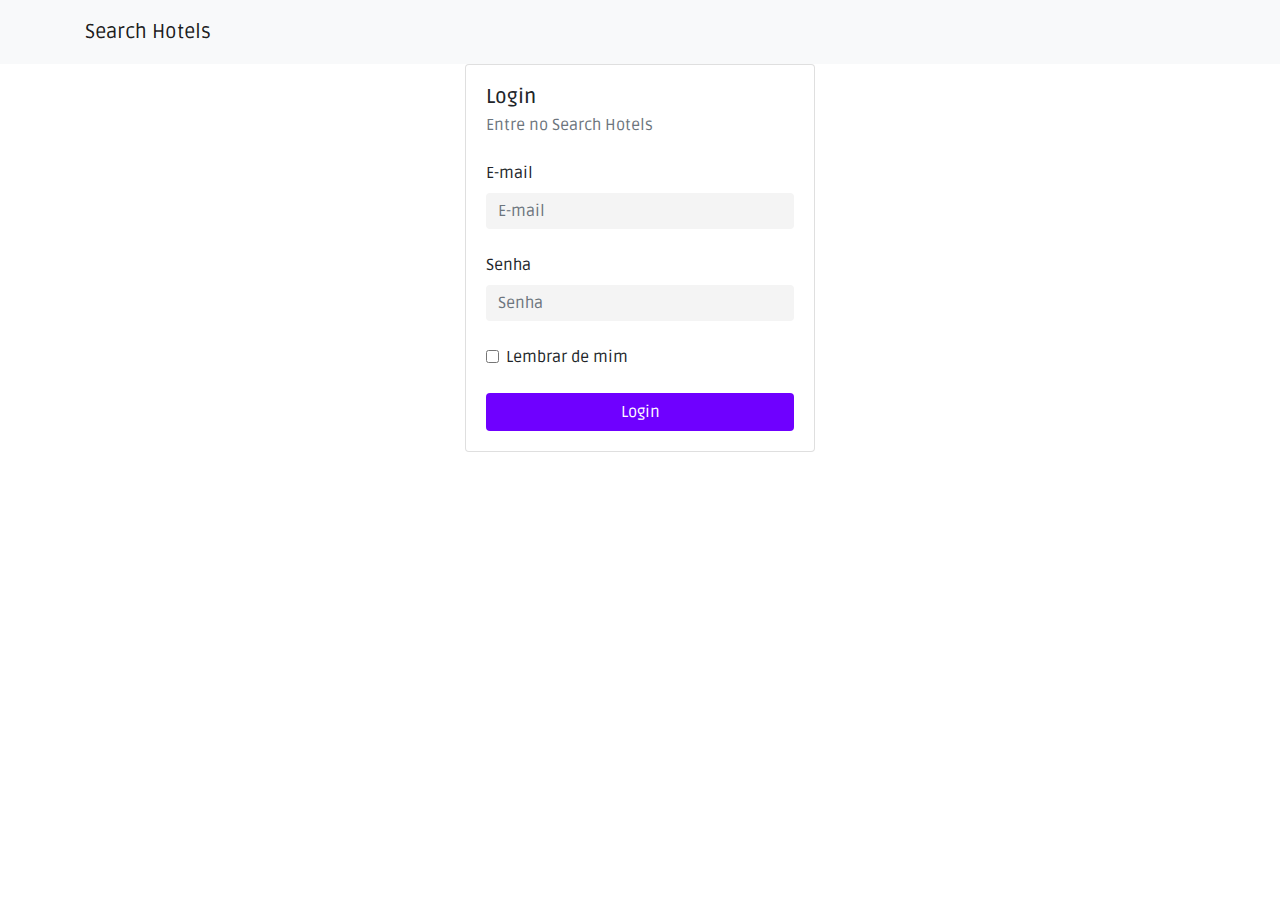
<file: login.html>
<!DOCTYPE html>
<html lang="pt-br">
<head>
  <meta charset="UTF-8">
  <meta name="viewport" content="width=device-width, initial-scale=1.0">
  <title>Login</title>
  <link rel="stylesheet" href="https://maxcdn.bootstrapcdn.com/bootstrap/4.0.0/css/bootstrap.min.css">
  <link rel="stylesheet" href="style.css">
  <link rel="shortcut icon" href="./favicon-16x16.png" type="image/x-icon">

</head>
<body>
    <nav class="navbar navbar-expand-lg navbar-light bg-light">
        <div class="container pt-1 pb-1">
            <a class="navbar-brand fw-bold" href="./index.html">Search Hotels</a>
            <button class="navbar-toggler" type="button" data-bs-toggle="collapse" data-bs-target="#navbarNav"
                aria-controls="navbarNav" aria-expanded="false" aria-label="Toggle navigation">
                <svg xmlns="http://www.w3.org/2000/svg" width="1.5em" height="1.5em" fill="currentColor"
                    class="bi bi-list" viewBox="0 0 16 16">
                    <path fill-rule="evenodd"
                        d="M2.5 12a.5.5 0 0 1 .5-.5h10a.5.5 0 0 1 0 1H3a.5.5 0 0 1-.5-.5zm0-4a.5.5 0 0 1 .5-.5h10a.5.5 0 0 1 0 1H3a.5.5 0 0 1-.5-.5zm0-4a.5.5 0 0 1 .5-.5h10a.5.5 0 0 1 0 1H3a.5.5 0 0 1-.5-.5z" />
                </svg>
            </button>
        </div>
    </nav>
  <div class="container">
    <div class="row justify-content-center">
      <div class="col-md-6 col-lg-4">
        <div class="card">
          <div class="card-body">
            <div class="w-100 pb-2 pb-4">
                <h5 class="fs-2 mb-0 fw-bold mb-1">Login</h5>
                <span class="text-muted card-title">Entre no Search Hotels</span>
            </div>
            <form>
              <div class="form-group mb-4">
                <label for="username">E-mail</label>
                <input type="text" class="form-control" id="username" placeholder="E-mail">
              </div>
              <div class="form-group mb-4">
                <label for="password">Senha</label>
                <input type="password" class="form-control" id="password" placeholder="Senha">
              </div>
              <div class="mb-4 form-check">
                <input type="checkbox" class="form-check-input" value="lembrar" id="lembrar">
                <label for="lembrar" class="form-check-label">Lembrar de mim</label>
              </div>
              <button type="submit" class="btn btn-purple btn-block">Login</button>
            </form>
          </div>
        </div>
      </div>
    </div>
  </div>

  <script src="https://code.jquery.com/jquery-3.2.1.slim.min.js"></script>
  <script src="https://cdnjs.cloudflare.com/ajax/libs/popper.js/1.12.9/umd/popper.min.js"></script>
  <script src="https://maxcdn.bootstrapcdn.com/bootstrap/4.0.0/js/bootstrap.min.js"></script>
</body>
</html>
</file>
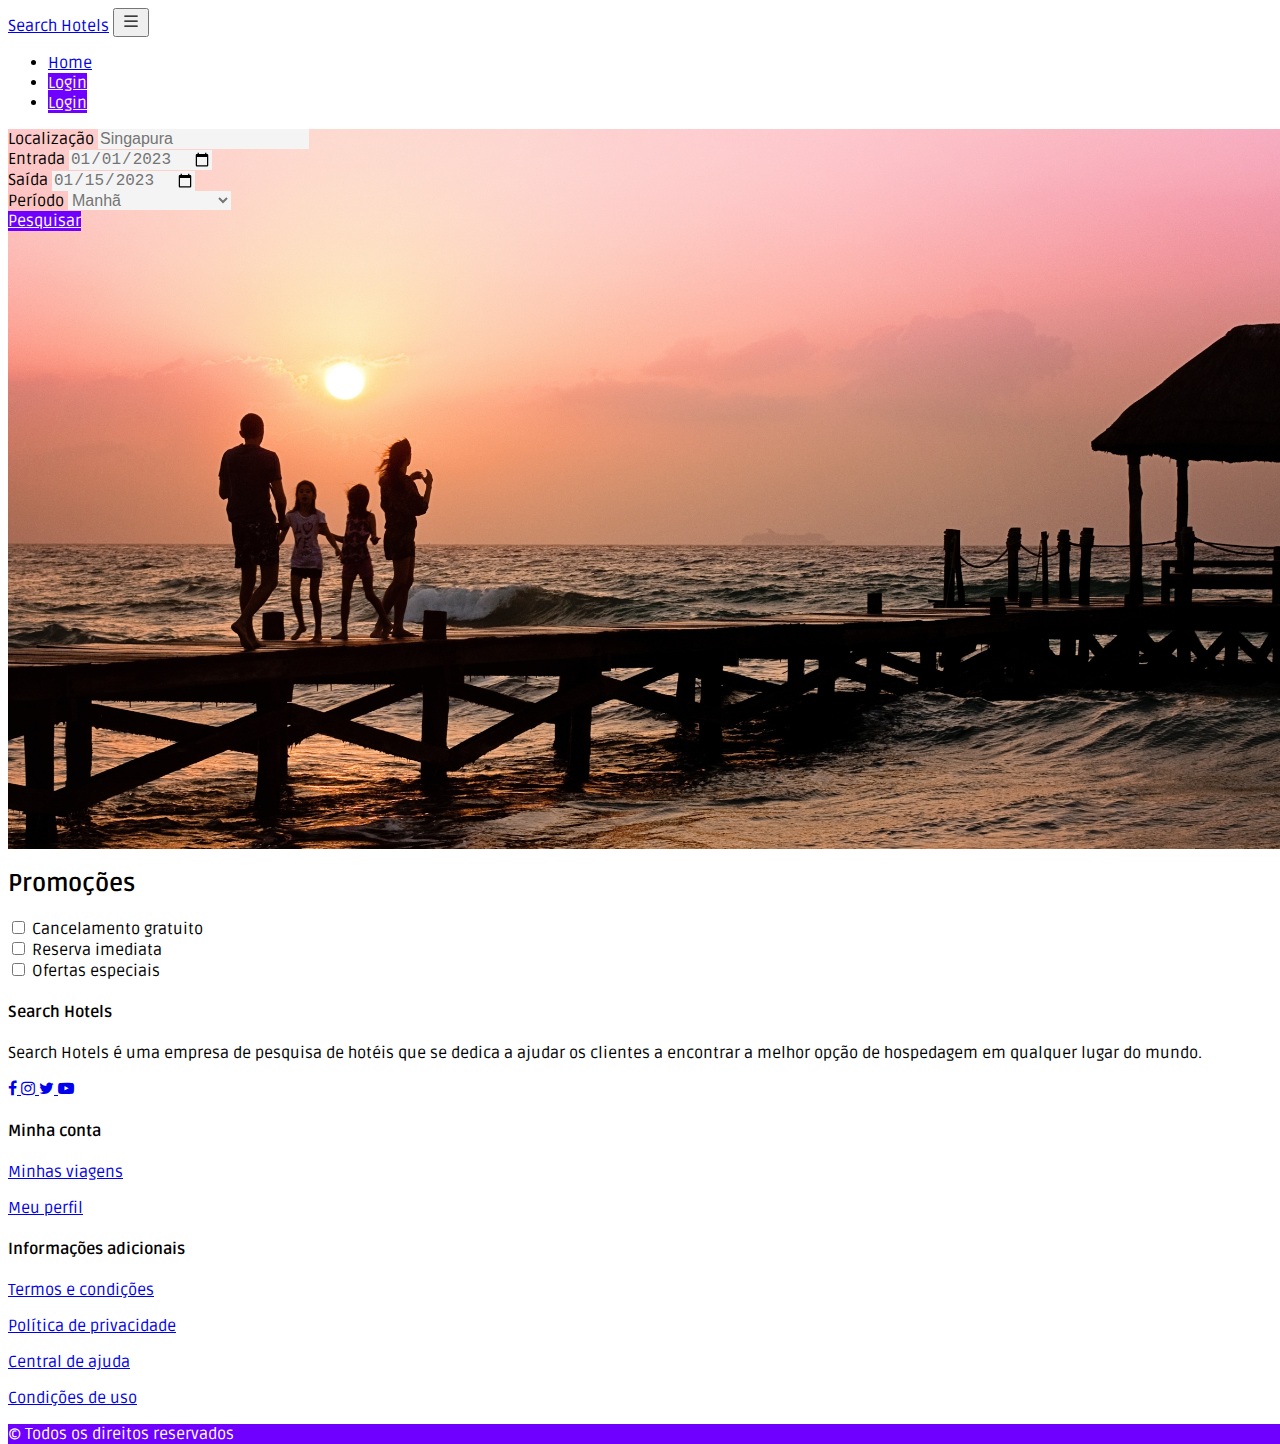
<file: result.html>
<!DOCTYPE html>
<html lang="pt-br">
<head>
    <meta charset="UTF-8">
    <meta http-equiv="X-UA-Compatible" content="IE=edge">
    <meta name="viewport" content="width=device-width, initial-scale=1.0">
    <title>Search Hotels</title>
    <link href="https://cdn.jsdelivr.net/npm/bootstrap@5.3.0-alpha2/dist/css/bootstrap.min.css" rel="stylesheet"
    integrity="sha384-aFq/bzH65dt+w6FI2ooMVUpc+21e0SRygnTpmBvdBgSdnuTN7QbdgL+OapgHtvPp" crossorigin="anonymous">
    <link href="https://fonts.googleapis.com/css2?family=Material+Icons" rel="stylesheet">
    <link rel="stylesheet" href="https://stackpath.bootstrapcdn.com/font-awesome/4.7.0/css/font-awesome.min.css"
    integrity="sha384-wvfXpqpZZVQGK6TAh5PVlGOfQNHSoD2xbE+QkPxCAFlNEevoEH3Sl0sibVcOQVnN" crossorigin="anonymous">
    <link rel="stylesheet" href="style.css">
</head>
<body>
     <!--Navbar-->
     <nav class="navbar navbar-expand-lg navbar-light bg-white">
            <div class="container pt-1 pb-1">
                <a class="navbar-brand fw-bold" href="./index.html">Search Hotels</a>
                <button class="navbar-toggler" type="button" data-bs-toggle="collapse" data-bs-target="#navbarNav"
                    aria-controls="navbarNav" aria-expanded="false" aria-label="Toggle navigation">
                    <svg xmlns="http://www.w3.org/2000/svg" width="1.5em" height="1.5em" fill="currentColor"
                        class="bi bi-list" viewBox="0 0 16 16">
                        <path fill-rule="evenodd"
                            d="M2.5 12a.5.5 0 0 1 .5-.5h10a.5.5 0 0 1 0 1H3a.5.5 0 0 1-.5-.5zm0-4a.5.5 0 0 1 .5-.5h10a.5.5 0 0 1 0 1H3a.5.5 0 0 1-.5-.5zm0-4a.5.5 0 0 1 .5-.5h10a.5.5 0 0 1 0 1H3a.5.5 0 0 1-.5-.5z" />
                    </svg>
                </button>
                <div class="collapse navbar-collapse d-lg-flex justify-content-lg-end" id="navbarNav">
                    <ul class="navbar-nav">
                        <li class="navbar-item me-5">
                            <a href="./index.html" class="nav-link">Home</a>
                        </li>
                        <!--Botão aparece quando a tela tiver menor-->
                        <li class="nav-item d-block d-md-none d-lg-none pt-2 pb-2">
                            <a href="#" type="button" class="btn btn-purple w-100 rounded-3">Login</a>
                        </li>
                        <li class="nav-item d-none d-md-block d-lg-block">
                            <a href="#" type="button" class="btn btn-purple rounded-3 ps-lg-5 pe-lg-5">Login</a>
                        </li>
                    </ul>
                </div>
            </div>
    </nav>
     <!--End navbar-->

     <!--Banner-->
    <main class="w-100  background-banner-search d-flex align-items-center">
        <div class="container">
            <div class="card rounded-1 border-0 p-1 pt-4 pb-4 p-lg-4 pb-md-0 pb-lg-0 shadow">
                <div class="card-body">
                    <form class="pb-lg-2" onsubmit="return false;">
                        <div class="row">
                            <div class="col-12 col-md-12 col-lg-3 mb-3">
                                <label for="localizacao" class="form-label fw-bold">Localização</label>
                                <input type="text" class="form-control rounded-0" name="localizacao" id="localizacao"
                                    placeholder="Digite a localização" value="Singapura">
                            </div>
                            <div class="col-12 col-md-12 col-lg-2 mb-3">
                                <label for="date" class="form-label fw-bold">Entrada</label>
                                <input type="date" class="form-control rounded-0" name="entrada" id="entrada"
                                    placeholder="Digite a localização" value="2023-01-01">
                            </div>
                            <div class="col-12 col-md-12 col-lg-2 mb-3">
                                <label for="saida" class="form-label fw-bold">Saída</label>
                                <input type="date" class="form-control rounded-0" name="saida" id="saida"
                                    placeholder="Digite a localização" value="2023-01-15">
                            </div>
                            <div class="col-12 col-md-12 col-lg-3 mb-3">
                                <label for="periodo" class="form-label fw-bold">Período</label>
                                <select class="form-select rounded-0" name="periodo" id="periodo"
                                    aria-label="Selecione o período">
                                    <option value="" selected>Selecione o período</option>
                                    <option value="madrugada">Madrugada</option>
                                    <option value="manha" selected>Manhã</option>
                                    <option value="tarde">Tarde</option>
                                    <option value="noite">Noite</option>
                                </select>
                            </div>
                            <div class="col-12 col-md-12 col-lg-2 mb-3 pt-3 d-lg-flex align-items-end">
                                <a href="#" class="btn btn-lg btn-purple w-100 rounded-4 border-0 p-lg-2">Pesquisar</a>
                            </div>
                        </div>
                    </form>
                </div>
            </div>
        </div>
    </main>
    <!--End Banner-->
    
    <main class="w-100 min-vh-100">
        <div class="container pt-4 pt-lg-5 pb-lg-5">
            <div class="row">
                <div class="d-none d-md-none d-lg-block col-lg-3">
                    <div class="card h-100 rounded-0">
                        <div class="card-body">
                            <!--Promoções-->
                            <div class="w-100 pt-4 pb-4 border-bottom">
                             <div class="card-title d-flex aling-items-baseline">
                                    <h2 class="fs-5 fw-bold me-2">Promoções</h2>
                                </div>
                                <div class="form-check">
                                    <input type="checkbox" class="form-check-input" value="cancelamento" id="cancelamento">
                                    <label for="cancelamento" class="form-check-label">
                                        Cancelamento gratuito
                                    </label>
                                </div>
                                <div class="form-check">
                                    <input type="checkbox" class="form-check-input" value="reserva-imediata" id="reserva-imediata">
                                    <label for="reserva-imediata" class="form-check-label">
                                        Reserva imediata
                                    </label>
                                </div>
                                <div class="form-check">
                                    <input type="checkbox" class="form-check-input" value="ofertas-especiais" id="ofertas-especiais">
                                    <label for="ofertas-especiais" class="form-check-label">
                                        Ofertas especiais
                                    </label>
                                </div>
                            </div>
                            <!--End Promoções-->
                        </div>
                    </div>
                </div>
            </div>
        </div>
    </main>

     <!--Footer-->
     <footer class="w-100 bg-light">
            <div class="container pt-5 pt-lg-5 pb-lg-3">
                <div class="row">
                    <div class="col-12 col-md-3 col-lg-4 mb-3 mb-md-0 mb-lg-0">
                        <h4 class="fs-4 fw-bold text-uppercase mb-2 mb-md-4 mb-lg-4">Search Hotels</h4>
                        <p class="text-muted">Search Hotels é uma empresa de pesquisa de hotéis que se dedica a ajudar os clientes a encontrar a melhor opção de hospedagem em qualquer lugar do mundo.</p>
                        <p>
                            <a href="#" title="Facebook" class="text-decoration-none text-muted me-1 me-md-1 me-lg-2">
                                <i class="fa fa-facebook" aria-hidden="true"></i>
                            </a>
                            <a href="#" title="Instagram" class="text-decoration-none text-muted me-1 me-md-1 me-lg-2">
                                <i class="fa fa-instagram" aria-hidden="true"></i>
                            </a>
                            <a href="#" title="Twitter" class="text-decoration-none text-muted me-1 me-md-1 me-lg-2">
                                <i class="fa fa-twitter" aria-hidden="true"></i>
                            </a>
                            <a href="#" title="Youtube" class="text-decoration-none text-muted me-1 me-md-1 me-lg-2">
                                <i class="fa fa-youtube-play" aria-hidden="true"></i>
                            </a>
                        </p>
                    </div>
                    <div class="col-12 col-md-3 col-lg-4 pe-lg-0 ps-lg-5 mb-3 mb-md-0 mb-lg-0">
                        <h4 class="fs-4 fw-bold mb-2 mb-md-4 mb-lg-4">Minha conta</h4>
                        <p class="mb-0">
                            <a href="#" class="text-decoration-none text-muted">Minhas viagens</a>
                        </p>
                        <p class="mb-0">
                            <a href="#" class="text-decoration-none text-muted">Meu perfil</a>
                        </p>
                    </div>
                    <div class="col-12 col-md-3 col-lg-4 mb-3 mb-md-0 mb-lg-0">
                        <h4 class="fs-4 fw-bold mb-2 mb-md-4 mb-lg-4">Informações adicionais</h4>
                        <p class="mb-0">
                            <a href="#" class="text-decoration-none text-muted">Termos e condições</a>
                        </p>
                        <p class="mb-0">
                            <a href="#" class="text-decoration-none text-muted">Política de privacidade</a>
                        </p>
                        <p class="mb-0">
                            <a href="#" class="text-decoration-none text-muted">Central de ajuda</a>
                        </p>
                        <p class="mb-0">
                            <a href="#" class="text-decoration-none text-muted">Condições de uso</a>
                        </p>
                    </div>
                </div>
            </div>
            <div class="w-100 bg-color-purple d-flex justify-content-center align-items-center">
                <p class="mb-0 pt-1 pb-1">
                    &copy; Todos os direitos reservados
                </p>
            </div>   
     </footer>
    <!--End Footer-->
</body>
<script src="https://cdn.jsdelivr.net/npm/@popperjs/core@2.5.4/dist/umd/popper.min.js"
    integrity="sha384-q2kxQ16AaE6UbzuKqyBE9/u/KzioAlnx2maXQHiDX9d4/zp8Ok3f+M7DPm+Ib6IU"
    crossorigin="anonymous"></script>
<script src="https://cdn.jsdelivr.net/npm/bootstrap@5.0.0-beta1/dist/js/bootstrap.min.js"
    integrity="sha384-pQQkAEnwaBkjpqZ8RU1fF1AKtTcHJwFl3pblpTlHXybJjHpMYo79HY3hIi4NKxyj"
    crossorigin="anonymous"></script>
</html>
</file>
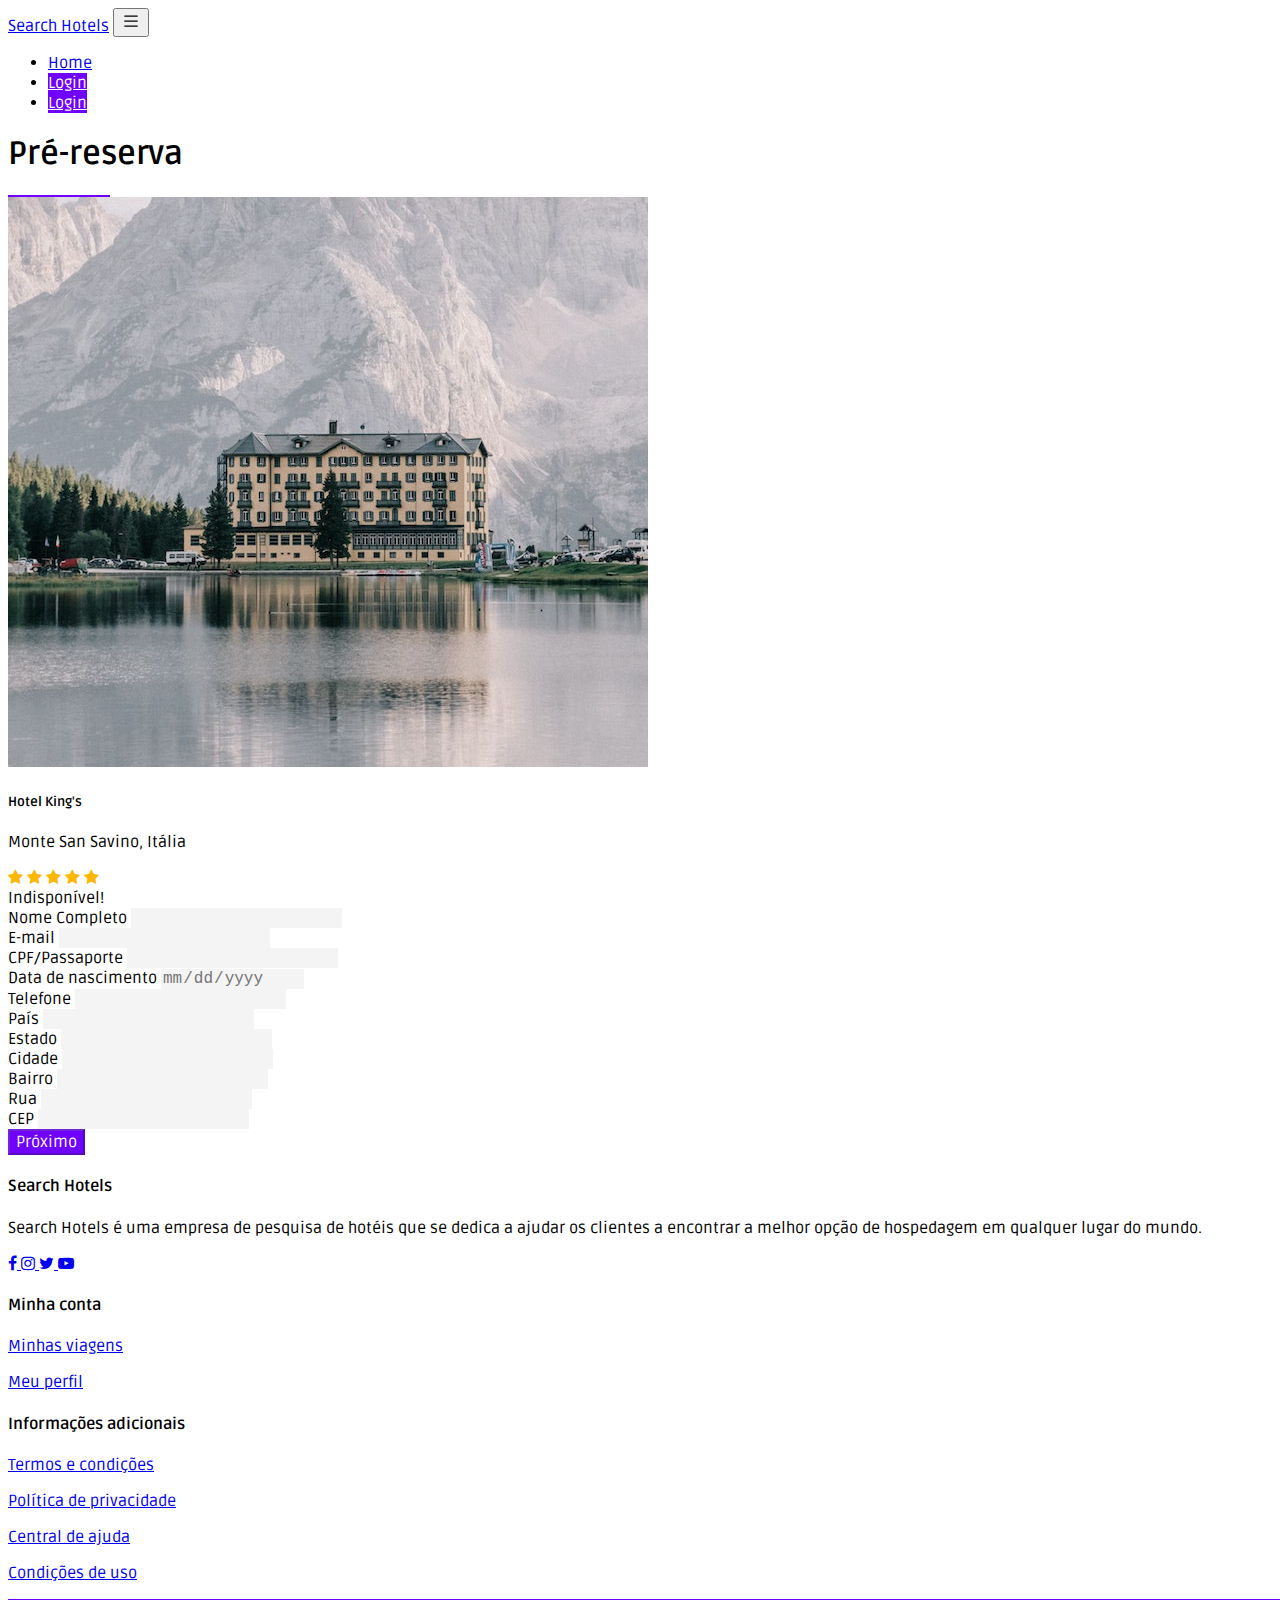
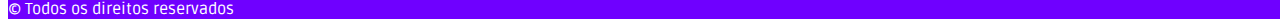
<file: unavailable.html>
<!DOCTYPE html>
<html lang="pt-br">

<head>
    <meta charset="UTF-8">
    <meta http-equiv="X-UA-Compatible" content="IE=edge">
    <meta name="viewport" content="width=device-width, initial-scale=1.0">
    <title>Search Hotels</title>
    <link href="https://cdn.jsdelivr.net/npm/bootstrap@5.3.0-alpha2/dist/css/bootstrap.min.css" rel="stylesheet"
        integrity="sha384-aFq/bzH65dt+w6FI2ooMVUpc+21e0SRygnTpmBvdBgSdnuTN7QbdgL+OapgHtvPp" crossorigin="anonymous">
    <link href="https://fonts.googleapis.com/css2?family=Material+Icons" rel="stylesheet">
    <link rel="stylesheet" href="https://stackpath.bootstrapcdn.com/font-awesome/4.7.0/css/font-awesome.min.css"
        integrity="sha384-wvfXpqpZZVQGK6TAh5PVlGOfQNHSoD2xbE+QkPxCAFlNEevoEH3Sl0sibVcOQVnN" crossorigin="anonymous">
    <link rel="stylesheet" href="style.css">   
</head>
<body>
    <!--Navbar-->
    <nav class="navbar navbar-expand-lg navbar-light bg-light">
        <div class="container pt-1 pb-1">
            <a class="navbar-brand fw-bold" href="./index.html">Search Hotels</a>
            <button class="navbar-toggler" type="button" data-bs-toggle="collapse" data-bs-target="#navbarNav"
                aria-controls="navbarNav" aria-expanded="false" aria-label="Toggle navigation">
                <svg xmlns="http://www.w3.org/2000/svg" width="1.5em" height="1.5em" fill="currentColor"
                    class="bi bi-list" viewBox="0 0 16 16">
                    <path fill-rule="evenodd"
                        d="M2.5 12a.5.5 0 0 1 .5-.5h10a.5.5 0 0 1 0 1H3a.5.5 0 0 1-.5-.5zm0-4a.5.5 0 0 1 .5-.5h10a.5.5 0 0 1 0 1H3a.5.5 0 0 1-.5-.5zm0-4a.5.5 0 0 1 .5-.5h10a.5.5 0 0 1 0 1H3a.5.5 0 0 1-.5-.5z" />
                </svg>
            </button>
            <div class="collapse navbar-collapse d-lg-flex justify-content-lg-end" id="navbarNav">
                <ul class="navbar-nav">
                    <li class="navbar-item me-5">
                        <a href="./index.html" class="nav-link">Home</a>
                    </li>
                    <!--Botão aparece quando a tela tiver menor-->
                    <li class="nav-item d-block d-md-none d-lg-none pt-2 pb-2">
                        <a href="#" type="button" class="btn btn-purple w-100 rounded-0">Login</a>
                    </li>
                    <li class="nav-item d-none d-md-block d-lg-block">
                        <a href="#" type="button" class="btn btn-purple rounded-0 ps-lg-5 pe-lg-5">Login</a>
                    </li>
                </ul>
            </div>
        </div>
    </nav>
    <!--End navbar-->

    <main class="w-100 pb-5 pt-lg-2 pb-lg-5 min-vh-100">
        <div class="container pt-5 pb-2 pt-lg-5 pb-lg-0">
            <div class="w-100 title mb-5 mb-md-5 mb-lg-5 pt-lg-4">
                <h1 class="fs-4 text-center text-lg-center mb-2 fw-bold">Pré-reserva</h1>
                <div class="line-purple m-auto"></div>
            </div>
            <div class="row">
                <div class="col-12 col-md col-lg-3 mb-3">
                    <div class="card border-0 pt-lg-4">
                        <img src="./assets/img/banners/banner-1-hotel.jpg" class="card-img-top rounded-4" alt="">
                        <div class="card-body pe-0 ps-0">
                            <h5 class="card-title mb-1">Hotel King's</h5>
                            <p class="card-text text-muted mb-1">Monte San Savino, Itália</p>
                            <div class="stars mb-3">
                                <span class="star"><i class="fa fa-star" aria-hidden="true"></i></span>
                                <span class="star"><i class="fa fa-star" aria-hidden="true"></i></span>
                                <span class="star"><i class="fa fa-star" aria-hidden="true"></i></span>
                                <span class="star"><i class="fa fa-star" aria-hidden="true"></i></span>
                                <span class="star"><i class="fa fa-star" aria-hidden="true"></i></span>
                            </div>
                            <div class="alert alert-danger rounded-4 text-center" role="alert">
                                Indisponível!
                            </div>
                        </div>
                    </div>
                </div>
                <div class="col-12 col-md col-lg-9">
                    <div class="card border-0">
                        <div class="card-body">
                            <form class="row g-3">
                                <div class="col-md-6">
                                    <label for="nome" class="form-label">Nome Completo</label>
                                    <input type="text" class="form-control rounded-2" id="nome" disabled>
                                </div>
                                <div class="col-md-6">
                                    <label for="email" class="form-label">E-mail</label>
                                    <input type="email" class="form-control rounded-2" id="email" disabled>
                                </div>
                                <div class="col-md-6">
                                    <label for="documento" class="form-label">CPF/Passaporte</label>
                                    <input type="text" class="form-control rounded-2" id="documento" disabled>
                                </div>
                                <div class="col-md-6">
                                    <label for="nascimento" class="form-label">Data de nascimento</label>
                                    <input type="date" class="form-control rounded-2" id="nascimento" disabled>      
                                </div>
                                <div class="col-md-12">
                                    <label for="telefone" class="form-label">Telefone</label>
                                    <input type="tell" class="form-control rounded-2" id="telefone" disabled>      
                                </div>
                                <div class="col-md-4">
                                    <label for="pais" class="form-label">País</label>
                                    <input type="text" class="form-control rounded-2" id="pais">      
                                </div>
                                <div class="col-md-4">
                                    <label for="estado" class="form-label">Estado</label>
                                    <input type="text" class="form-control rounded-2" id="estado" disabled>      
                                </div>
                                <div class="col-md-4">
                                    <label for="cidade" class="form-label">Cidade</label>
                                    <input type="text" class="form-control rounded-2" id="cidade" disabled>      
                                </div>
                                <div class="col-md-9">
                                    <label for="bairro" class="form-label">Bairro</label>
                                    <input type="text" class="form-control rounded-2" id="bairro" disabled>      
                                </div>
                                <div class="col-md-6">
                                    <label for="rua" class="form-label">Rua</label>
                                    <input type="text" class="form-control rounded-2" id="rua" disabled>      
                                </div>
                                <div class="col-md-6">
                                    <label for="cep" class="form-label">CEP</label>
                                    <input type="number" class="form-control rounded-2" id="cep" disabled>      
                                </div>
                                <div class="w-100 d-flex jutify-content-end d-lg-flex justify-content-lg-end pt-3">
                                    <button type="button" class="btn btn-purple pe-4 ps-4 rounded-3" disabled>Próximo</button>
                                </div>
                            </form>
                        </div>
                    </div>
                </div>
            </div>
        </div>
    </main>

    <!--Footer-->  
    <footer class="w-100 bg-light">
            <div class="container pt-5 pt-lg-5 pb-lg-3">
                <div class="row">
                    <div class="col-12 col-md-3 col-lg-4 mb-3 mb-md-0 mb-lg-0">
                        <h4 class="fs-4 fw-bold text-uppercase mb-2 mb-md-4 mb-lg-4">Search Hotels</h4>
                        <p class="text-muted">Search Hotels é uma empresa de pesquisa de hotéis que se dedica a ajudar os clientes a encontrar a melhor opção de hospedagem em qualquer lugar do mundo.</p>
                        <p>
                            <a href="#" title="Facebook" class="text-decoration-none text-muted me-1 me-md-1 me-lg-2">
                                <i class="fa fa-facebook" aria-hidden="true"></i>
                            </a>
                            <a href="#" title="Instagram" class="text-decoration-none text-muted me-1 me-md-1 me-lg-2">
                                <i class="fa fa-instagram" aria-hidden="true"></i>
                            </a>
                            <a href="#" title="Twitter" class="text-decoration-none text-muted me-1 me-md-1 me-lg-2">
                                <i class="fa fa-twitter" aria-hidden="true"></i>
                            </a>
                            <a href="#" title="Youtube" class="text-decoration-none text-muted me-1 me-md-1 me-lg-2">
                                <i class="fa fa-youtube-play" aria-hidden="true"></i>
                            </a>
                        </p>
                    </div>
                    <div class="col-12 col-md-3 col-lg-4 pe-lg-0 ps-lg-5 mb-3 mb-md-0 mb-lg-0">
                        <h4 class="fs-4 fw-bold mb-2 mb-md-4 mb-lg-4">Minha conta</h4>
                        <p class="mb-0">
                            <a href="#" class="text-decoration-none text-muted">Minhas viagens</a>
                        </p>
                        <p class="mb-0">
                            <a href="#" class="text-decoration-none text-muted">Meu perfil</a>
                        </p>
                    </div>
                    <div class="col-12 col-md-3 col-lg-4 mb-3 mb-md-0 mb-lg-0">
                        <h4 class="fs-4 fw-bold mb-2 mb-md-4 mb-lg-4">Informações adicionais</h4>
                        <p class="mb-0">
                            <a href="#" class="text-decoration-none text-muted">Termos e condições</a>
                        </p>
                        <p class="mb-0">
                            <a href="#" class="text-decoration-none text-muted">Política de privacidade</a>
                        </p>
                        <p class="mb-0">
                            <a href="#" class="text-decoration-none text-muted">Central de ajuda</a>
                        </p>
                        <p class="mb-0">
                            <a href="#" class="text-decoration-none text-muted">Condições de uso</a>
                        </p>
                    </div>
                </div>
            </div>
            <div class="w-100 bg-color-purple d-flex justify-content-center align-items-center">
                <p class="mb-0 pt-1 pb-1">
                    &copy; Todos os direitos reservados
                </p>
            </div>   
    </footer>
    <!--End Footer-->


</body>
<script src="https://cdn.jsdelivr.net/npm/@popperjs/core@2.5.4/dist/umd/popper.min.js"
    integrity="sha384-q2kxQ16AaE6UbzuKqyBE9/u/KzioAlnx2maXQHiDX9d4/zp8Ok3f+M7DPm+Ib6IU"
    crossorigin="anonymous"></script>
<script src="https://cdn.jsdelivr.net/npm/bootstrap@5.0.0-beta1/dist/js/bootstrap.min.js"
    integrity="sha384-pQQkAEnwaBkjpqZ8RU1fF1AKtTcHJwFl3pblpTlHXybJjHpMYo79HY3hIi4NKxyj"
    crossorigin="anonymous"></script>
</html>
</file>
<file: style.css>
@import './assets/css/theme.css';
</file>
